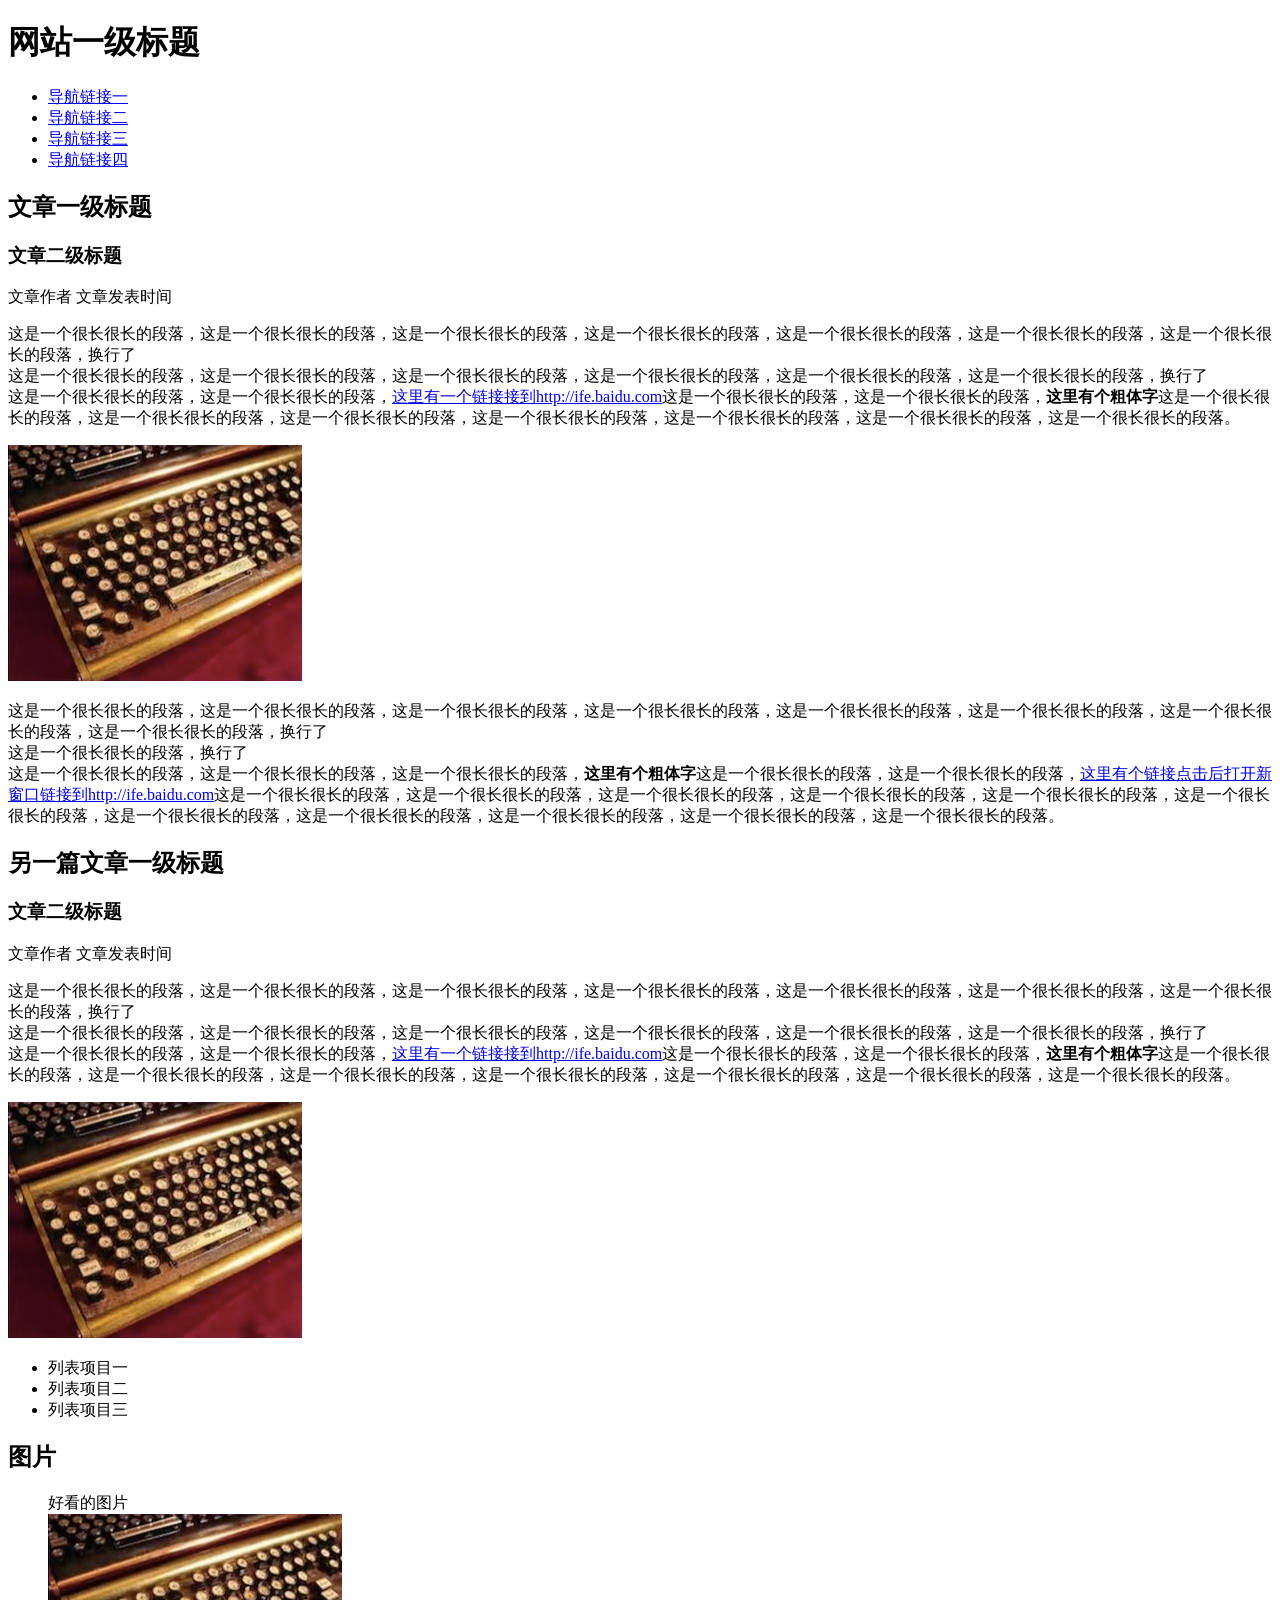
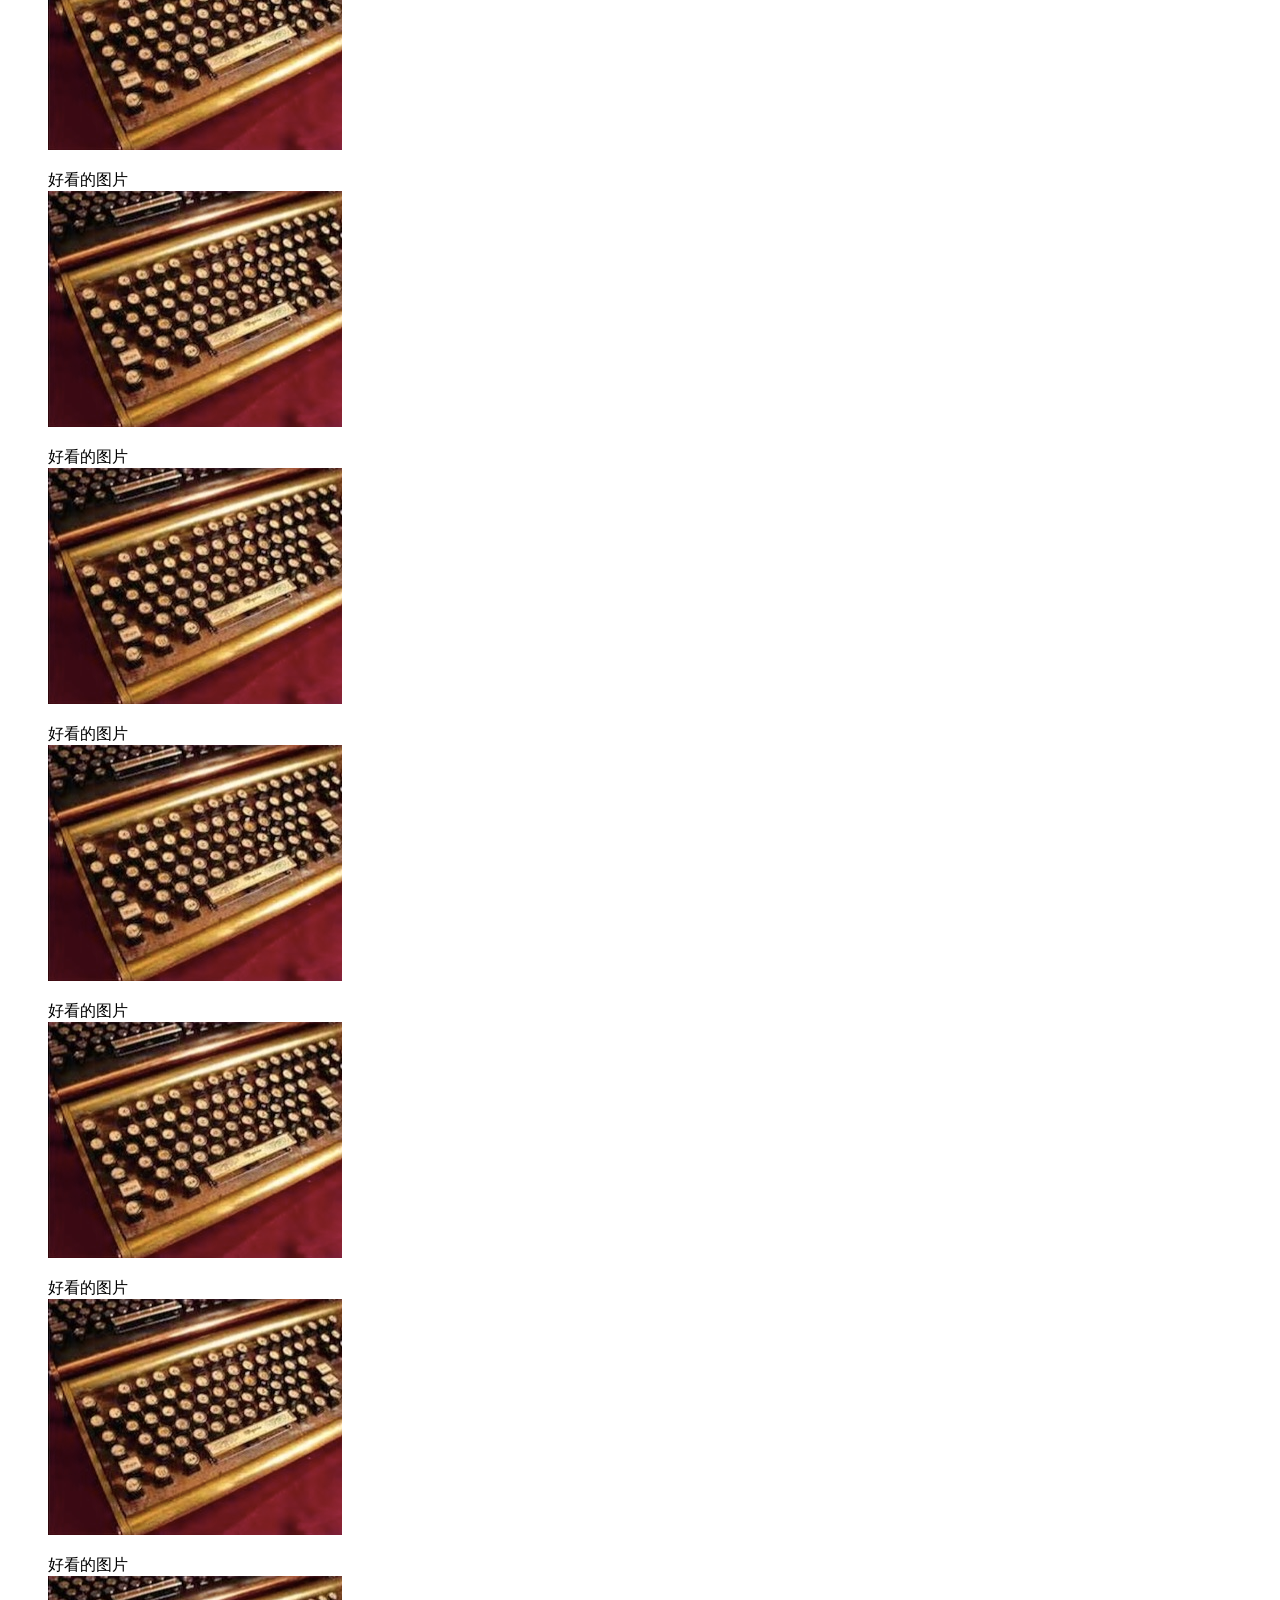
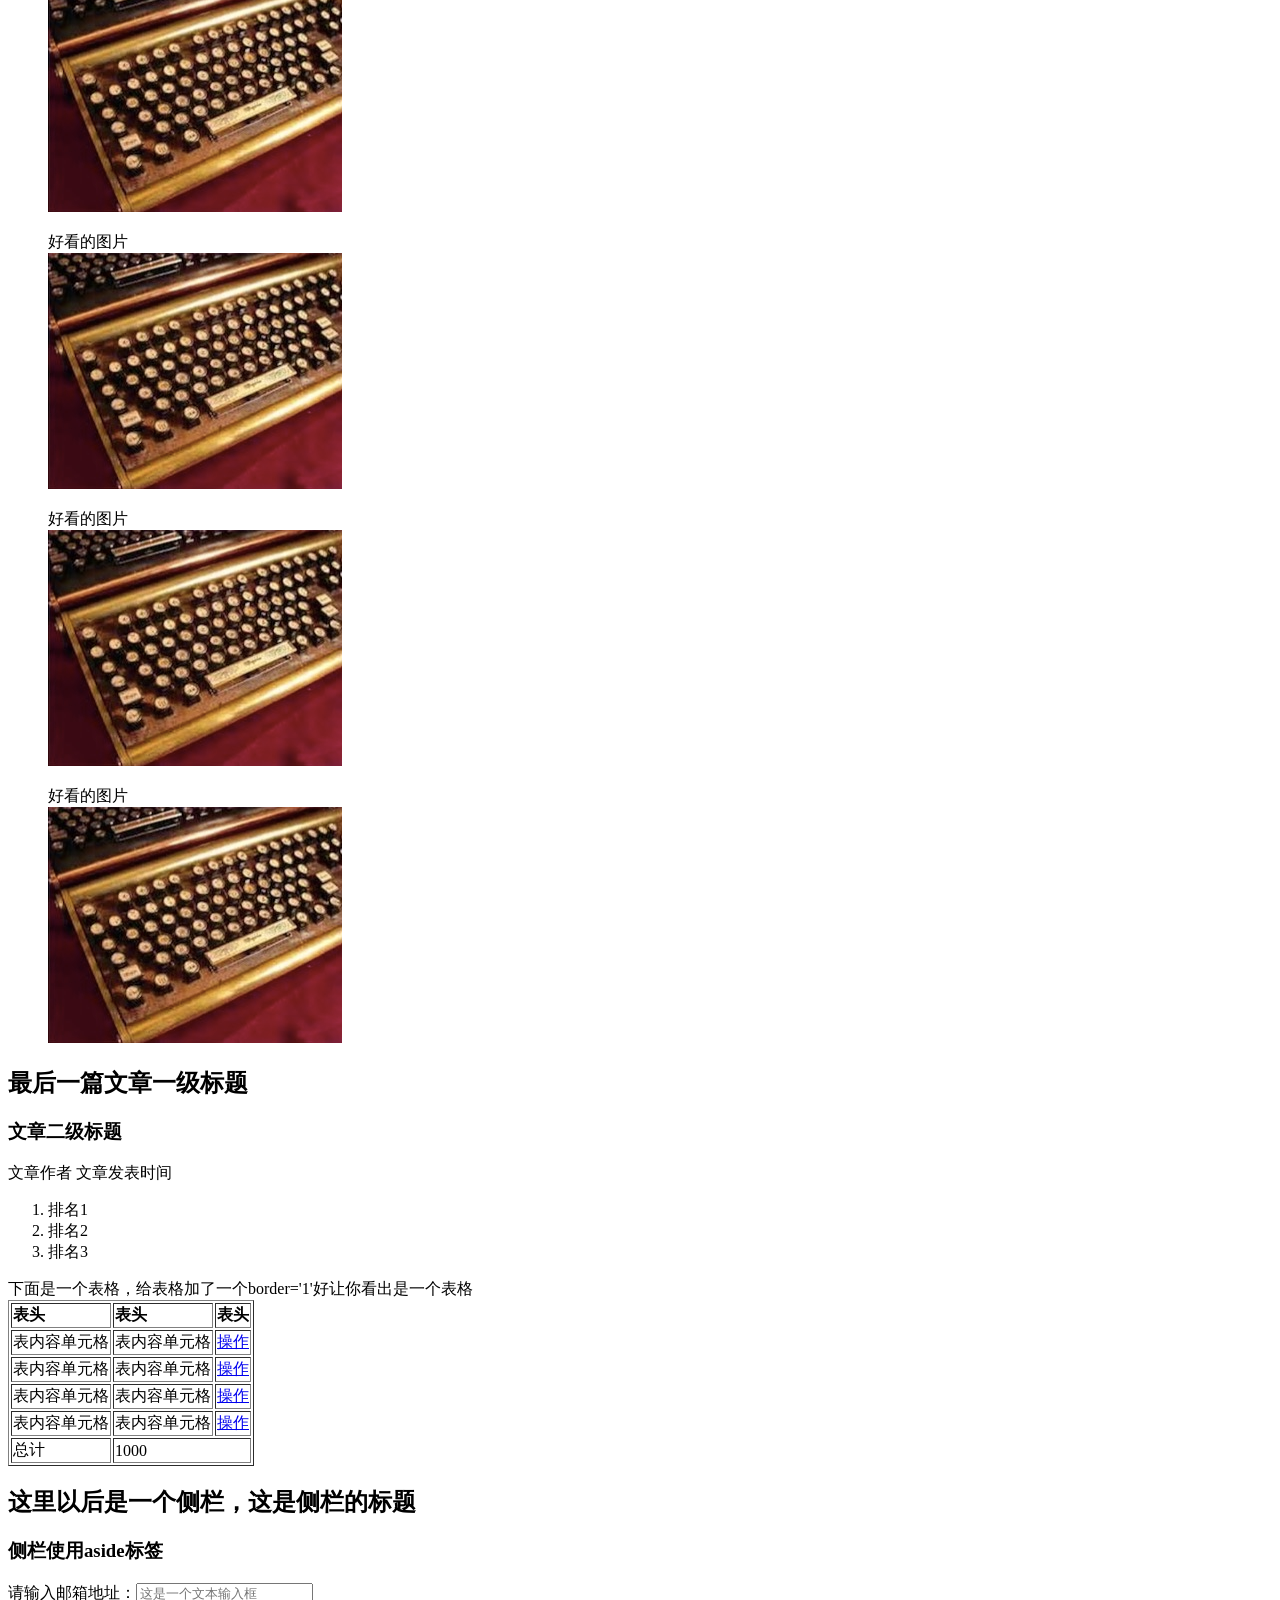
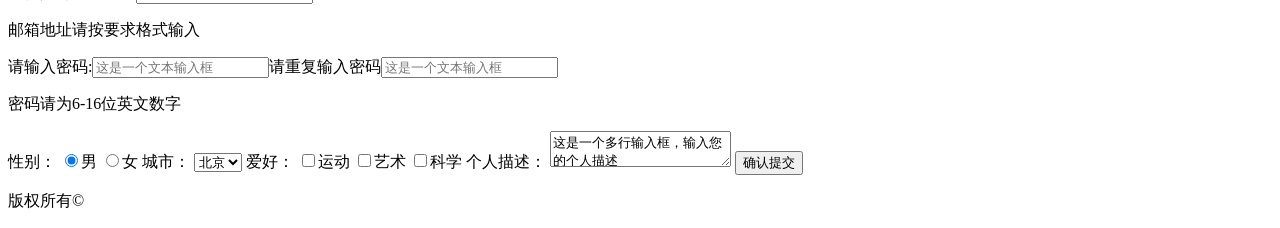
<file: ife2016/task_1/index.html>
<!DOCTYPE html>
<html lang="en">
<head>
    <meta charset="UTF-8">
    <title>IFE task 1</title>
</head>
<body>
<header>
    <h1>网站一级标题</h1>
    <nav>
        <ul>
            <li><a href="#">导航链接一</a></li>
            <li><a href="#">导航链接二</a></li>
            <li><a href="#">导航链接三</a></li>
            <li><a href="#">导航链接四</a></li>
        </ul>
    </nav>
</header>
<article>
    <header>
        <h2>文章一级标题</h2>
        <h3>文章二级标题</h3>
    </header>
    <div>
        <span>文章作者</span>
        <time>文章发表时间</time>
    </div>
    <p>
        这是一个很长很长的段落，这是一个很长很长的段落，这是一个很长很长的段落，这是一个很长很长的段落，这是一个很长很长的段落，这是一个很长很长的段落，这是一个很长很长的段落，换行了<br />
        这是一个很长很长的段落，这是一个很长很长的段落，这是一个很长很长的段落，这是一个很长很长的段落，这是一个很长很长的段落，这是一个很长很长的段落，换行了<br />
        这是一个很长很长的段落，这是一个很长很长的段落，<a href="http://ife.baidu.com">这里有一个链接接到http://ife.baidu.com</a>这是一个很长很长的段落，这是一个很长很长的段落，<b>这里有个粗体字</b>这是一个很长很长的段落，这是一个很长很长的段落，这是一个很长很长的段落，这是一个很长很长的段落，这是一个很长很长的段落，这是一个很长很长的段落，这是一个很长很长的段落。
    </p>
    <img src="img/task1.png">
    <p>
        这是一个很长很长的段落，这是一个很长很长的段落，这是一个很长很长的段落，这是一个很长很长的段落，这是一个很长很长的段落，这是一个很长很长的段落，这是一个很长很长的段落，这是一个很长很长的段落，换行了<br />
        这是一个很长很长的段落，换行了<br />
        这是一个很长很长的段落，这是一个很长很长的段落，这是一个很长很长的段落，<b>这里有个粗体字</b>这是一个很长很长的段落，这是一个很长很长的段落，<a href="http://ife.baidu.com" target="_blank">这里有个链接点击后打开新窗口链接到http://ife.baidu.com</a>这是一个很长很长的段落，这是一个很长很长的段落，这是一个很长很长的段落，这是一个很长很长的段落，这是一个很长很长的段落，这是一个很长很长的段落，这是一个很长很长的段落，这是一个很长很长的段落，这是一个很长很长的段落，这是一个很长很长的段落，这是一个很长很长的段落。
    </p>
</article>
<article>
    <header>
        <h2>另一篇文章一级标题</h2>
        <h3>文章二级标题</h3>
    </header>
    <div>
        <span>文章作者</span>
        <time>文章发表时间</time>
    </div>
    <p>
        这是一个很长很长的段落，这是一个很长很长的段落，这是一个很长很长的段落，这是一个很长很长的段落，这是一个很长很长的段落，这是一个很长很长的段落，这是一个很长很长的段落，换行了<br />
        这是一个很长很长的段落，这是一个很长很长的段落，这是一个很长很长的段落，这是一个很长很长的段落，这是一个很长很长的段落，这是一个很长很长的段落，换行了<br />
        这是一个很长很长的段落，这是一个很长很长的段落，<a href="http://ife.baidu.com">这里有一个链接接到http://ife.baidu.com</a>这是一个很长很长的段落，这是一个很长很长的段落，<b>这里有个粗体字</b>这是一个很长很长的段落，这是一个很长很长的段落，这是一个很长很长的段落，这是一个很长很长的段落，这是一个很长很长的段落，这是一个很长很长的段落，这是一个很长很长的段落。
    </p>
    <img src="img/task1.png">
    <ul>
        <li>列表项目一</li>
        <li>列表项目二</li>
        <li>列表项目三</li>
    </ul>
    <section>
        <header>
            <h2>图片</h2>
        </header>
        <figure>
            <figcaption>好看的图片</figcaption>
            <img src="img/task1.png">
        </figure>
        <figure>
            <figcaption>好看的图片</figcaption>
            <img src="img/task1.png">
        </figure>
        <figure>
            <figcaption>好看的图片</figcaption>
            <img src="img/task1.png">
        </figure>
        <figure>
            <figcaption>好看的图片</figcaption>
            <img src="img/task1.png">
        </figure>
        <figure>
            <figcaption>好看的图片</figcaption>
            <img src="img/task1.png">
        </figure>
        <figure>
            <figcaption>好看的图片</figcaption>
            <img src="img/task1.png">
        </figure>
        <figure>
            <figcaption>好看的图片</figcaption>
            <img src="img/task1.png">
        </figure>
        <figure>
            <figcaption>好看的图片</figcaption>
            <img src="img/task1.png">
        </figure>
        <figure>
            <figcaption>好看的图片</figcaption>
            <img src="img/task1.png">
        </figure>
        <figure>
            <figcaption>好看的图片</figcaption>
            <img src="img/task1.png">
        </figure>
    </section>
</article>
<article>
    <header>
        <h2>最后一篇文章一级标题</h2>
        <h3>文章二级标题</h3>
    </header>
    <div>
        <span>文章作者</span>
        <time>文章发表时间</time>
    </div>
    <ol>
        <li>排名1</li>
        <li>排名2</li>
        <li>排名3</li>
    </ol>
    <span>下面是一个表格，给表格加了一个border='1'好让你看出是一个表格</span>
    <table border="1">
        <thead>
        <tr align="left">
            <th>表头</th>
            <th>表头</th>
            <th>表头</th>
        </tr>
        </thead>
        <tbody>
        <tr>
            <td>表内容单元格</td>
            <td>表内容单元格</td>
            <td><a href="#">操作</a></td>
        </tr>
        <tr>
            <td>表内容单元格</td>
            <td>表内容单元格</td>
            <td><a href="#">操作</a></td>
        </tr>
        <tr>
            <td>表内容单元格</td>
            <td>表内容单元格</td>
            <td><a href="#">操作</a></td>
        </tr>
        <tr>
            <td>表内容单元格</td>
            <td>表内容单元格</td>
            <td><a href="#">操作</a></td>
        </tr>
        <tr>
            <td>总计</td>
            <td colspan="2">1000</td>
        </tr>
        </tbody>
    </table>
</article>
<aside>
    <header>
        <h2>这里以后是一个侧栏，这是侧栏的标题</h2>
        <h3>侧栏使用aside标签</h3>
    </header>
    <form>
        <p>请输入邮箱地址：<input type="email" placeholder="这是一个文本输入框"></p>
        <p>邮箱地址请按要求格式输入</p>
        <p>请输入密码:<input type="password" placeholder="这是一个文本输入框">请重复输入密码<input type="password" placeholder="这是一个文本输入框"></p>
        <p>密码请为6-16位英文数字</p>
        <section>性别：
            <input type="radio" id="male" name="sex" value="male" checked><label for="male">男</label>
            <input type="radio" id="female" name="sex" value="female"><label for="female">女</label>
            城市：
            <select name="city">
                <option value="beijing" selected>北京</option>
                <option value="shanghai">上海</option>
                <option value="shenzhen">深圳</option>
            </select>
            爱好：
            <input id="sport" type="checkbox" value="sport"><label for="sport">运动</label>
            <input id="art" type="checkbox" value="art"><label for="art">艺术</label>
            <input id="science" type="checkbox" value="science"><label for="science">科学</label>
            个人描述：
            <textarea>这是一个多行输入框，输入您的个人描述</textarea>
            <button type="submit">确认提交</button>
        </section>
    </form>
</aside>
<footer>
    <p>版权所有&copy;</p>
</footer>
</body>
</html>
</file>
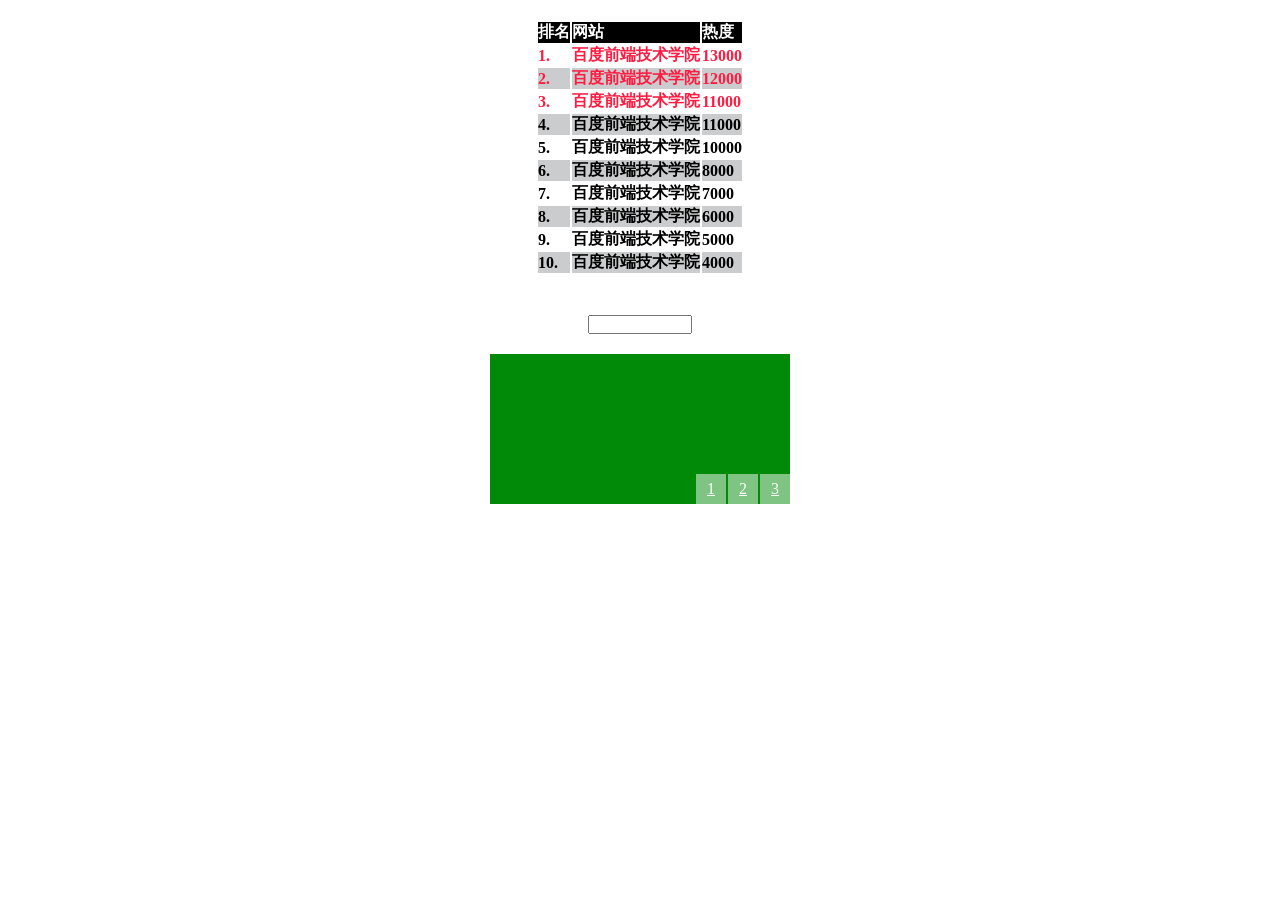
<file: ife2016/task_12/index.html>
<!DOCTYPE html>
<html lang="en">
<head>
    <meta charset="UTF-8">
    <title>IFE task 12</title>
    <link rel="stylesheet" href="css/style.css">
</head>
<body>
<div>
    <table class="table">
        <thead class="thead">
        <tr>
            <th>排名</th>
            <th>网站</th>
            <th>热度</th>
        </tr>
        </thead>
        <tbody class="tbody">
        <tr>
            <td>1.</td>
            <td>百度前端技术学院</td>
            <td>13000</td>
        </tr>
        <tr>
            <td>2.</td>
            <td>百度前端技术学院</td>
            <td>12000</td>
        </tr>
        <tr>
            <td>3.</td>
            <td>百度前端技术学院</td>
            <td>11000</td>
        </tr>
        <tr>
            <td>4.</td>
            <td>百度前端技术学院</td>
            <td>11000</td>
        </tr>
        <tr>
            <td>5.</td>
            <td>百度前端技术学院</td>
            <td>10000</td>
        </tr>
        <tr>
            <td>6.</td>
            <td>百度前端技术学院</td>
            <td>8000</td>
        </tr>
        <tr>
            <td>7.</td>
            <td>百度前端技术学院</td>
            <td>7000</td>
        </tr>
        <tr>
            <td>8.</td>
            <td>百度前端技术学院</td>
            <td>6000</td>
        </tr>
        <tr>
            <td>9.</td>
            <td>百度前端技术学院</td>
            <td>5000</td>
        </tr>
        <tr>
            <td>10.</td>
            <td>百度前端技术学院</td>
            <td>4000</td>
        </tr>
        </tbody>
    </table>
</div>

<div class="ipt_wrap">
    <label for="ipt"></label>
    <input id="ipt" class="ipt" type="text">
</div>

<div class="banner_wrap">
    <div id="bn_0" class="bn_wrap">
        <div class="bn_1"></div>
        <div class="bn_2">
            <div class="bn_2_left"></div>
            <div class="bn_2_right"></div>
        </div>
        <div class="bn_3"></div>
    </div>
    <div id="bn_1" class="bn_wrap">
        <div class="bn_1"></div>
        <div class="bn_2">
            <div class="bn_2_left"></div>
            <div class="bn_2_right"></div>
        </div>
        <div class="bn_3"></div>
    </div>
    <div id="bn_2" class="bn_wrap">
        <div class="bn_1"></div>
        <div class="bn_2">
            <div class="bn_2_left"></div>
            <div class="bn_2_right"></div>
        </div>
        <div class="bn_3"></div>
    </div>
    <div id="bn_3" class="bn_wrap">
        <div class="bn_1"></div>
        <div class="bn_2">
            <div class="bn_2_left"></div>
            <div class="bn_2_right"></div>
        </div>
        <div class="bn_3"></div>
    </div>
    <div class="bn_change">
        <a href="#bn_1" class="bn_change_1">1</a>
        <a href="#bn_2" class="bn_change_2">2</a>
        <a href="#bn_3" class="bn_change_3">3</a>
    </div>
</div>
</body>
</html>
</file>
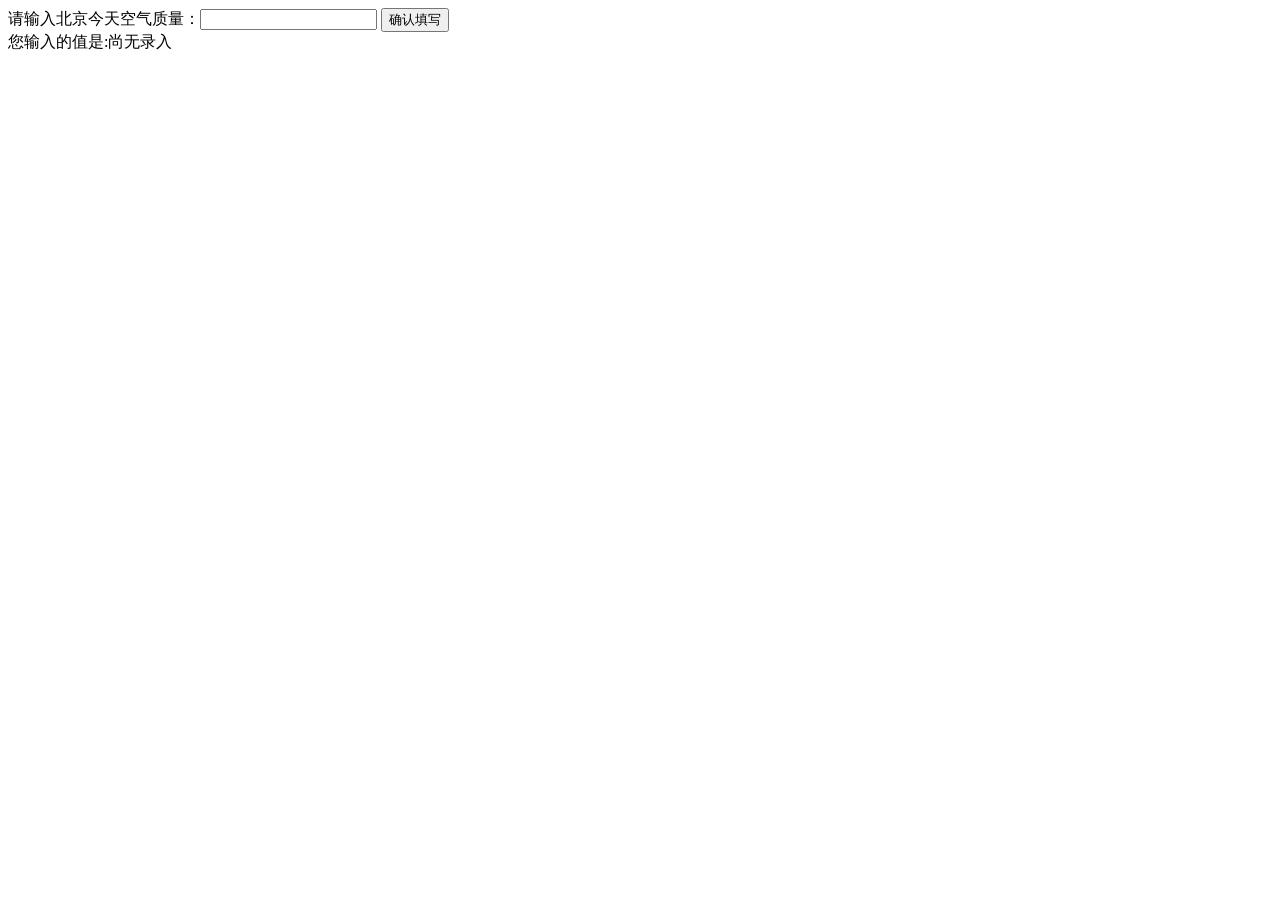
<file: ife2016/task_13/index.html>
<!DOCTYPE html>
<html lang="en">
<head>
    <meta charset="UTF-8">
    <title>IFE task 13</title>
</head>
<body>

<lable>请输入北京今天空气质量：<input id="aqi-input" type="text"></lable>
<button id="button">确认填写</button>

<div>您输入的值是:<span id="aqi-display">尚无录入</span></div>

<script>


    (function(){
        var ipt=document.getElementById("aqi-input"),
                btn=document.getElementById("button"),
                text=document.getElementById("aqi-display");

        function listener(){
            var str=ipt.value;
            if(str==null || /^ *$/.test(str))
                text.innerHTML="尚无录入";
            else
                text.innerHTML=ipt.value;
        }


        if(btn.addEventListener) {
            btn.addEventListener('click',listener,false);
        }
        else if(btn.attachEvent) {
            btn.attachEvent('onclick',listener);
        }
        else {
            btn.onclick=listener;
        }
    })();
</script>
</body>
</html>
</file>
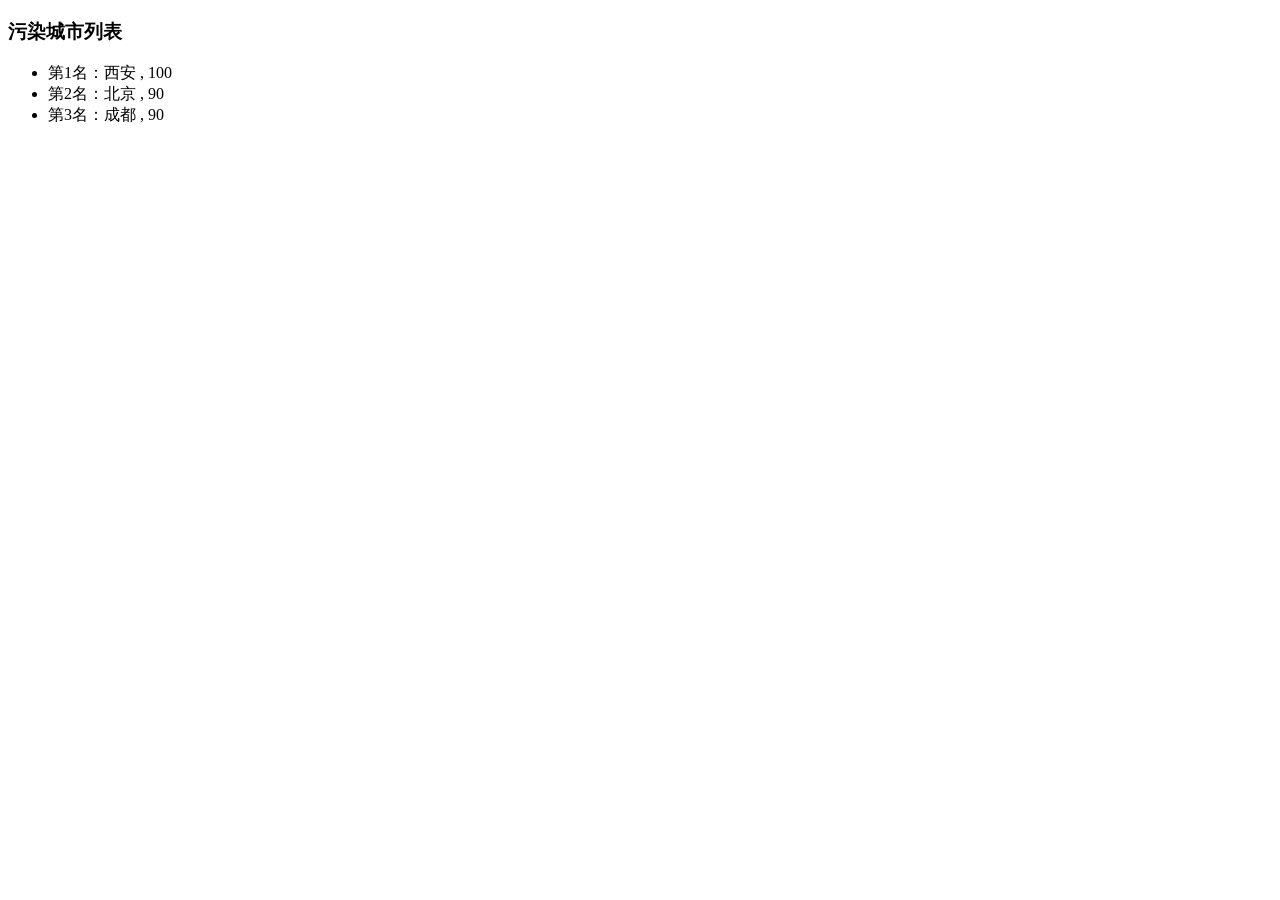
<file: ife2016/task_14/index.html>
<!DOCTYPE html>
<html>
<head>
    <meta charset="utf-8">
    <title>IFE Task 14</title>
</head>
<body>

<h3>污染城市列表</h3>
<ul id="aqi-list">
    <!--
        <li>第一名：福州（样例），10</li>
          <li>第二名：福州（样例），10</li> -->
</ul>

<script type="text/javascript">

    var aqiData = [
        ["北京", 90],
        ["上海", 50],
        ["福州", 10],
        ["广州", 50],
        ["成都", 90],
        ["西安", 100]
    ];

    (function () {

        /*
         在注释下方编写代码
         遍历读取aqiData中各个城市的数据
         将空气质量指数大于60的城市显示到aqi-list的列表中
         */
        var i,text='',box=document.getElementById("aqi-list");
        aqiData.sort(function(a,b){
            return b[1]-a[1];
        });

        for(i=0;i<aqiData.length;i++) {
            if(aqiData[i][1]>60) {
                text+='<li>第'+(i+1)+'名：'+aqiData[i][0]+' , '+aqiData[i][1]+'</li>';
            }
        }
        box.innerHTML=text;
    })();
</script>
</body>
</html>
</file>
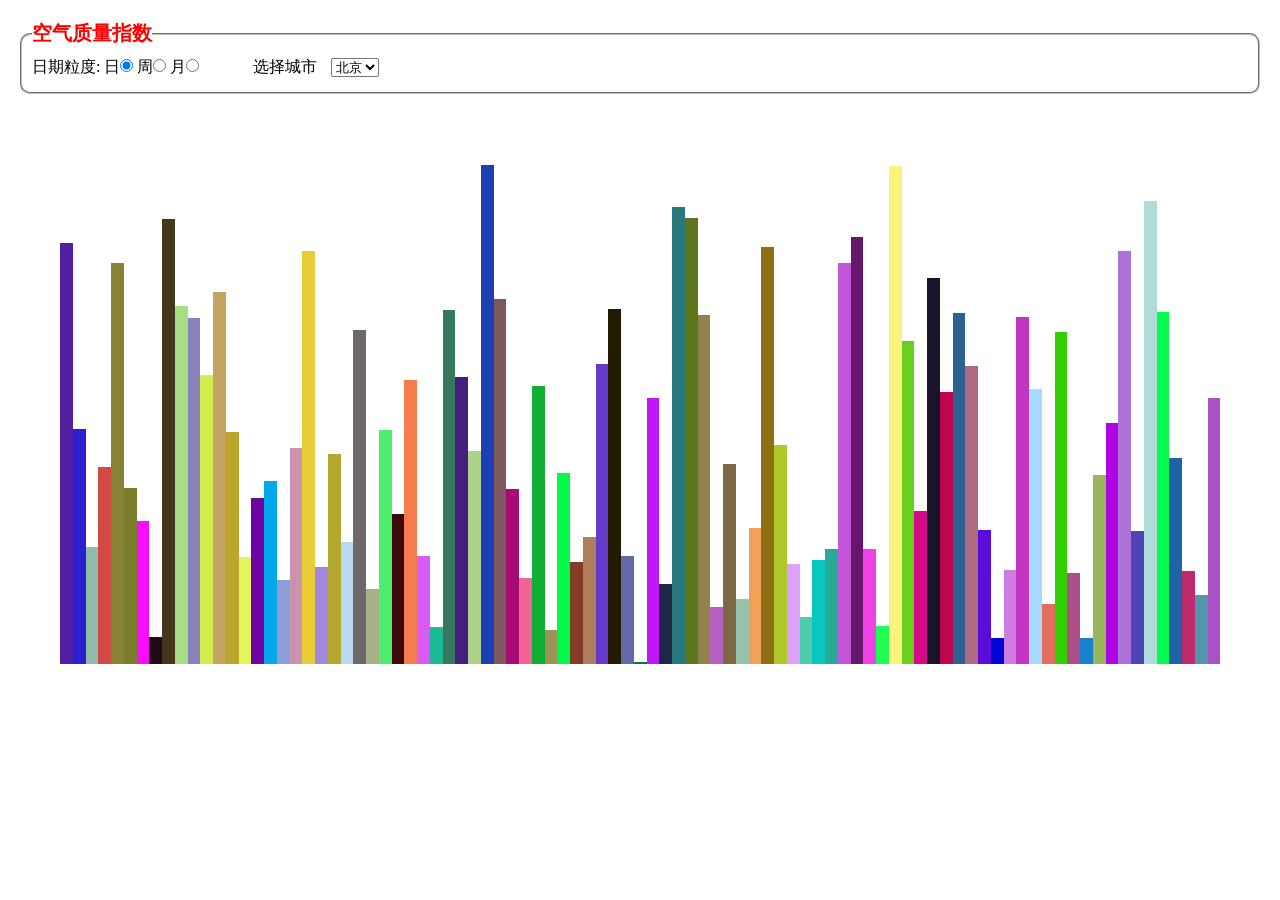
<file: ife2016/task_17/index.html>
<!DOCTYPE>
<html>
<head>
    <meta charset="utf-8">
    <title>IFE Task 17</title>
    <link rel="stylesheet" href="css/style.css">
</head>
<body>
<fieldset id="form-gra-time">
    <legend class="form_title">空气质量指数</legend>
    <span>日期粒度:</span>
    <label>日<input name="gra-time" value="day" type="radio" checked="checked"></label>
    <label>周<input name="gra-time" value="week" type="radio"></label>
    <label>月<input name="gra-time" value="month" type="radio"></label>

    <span class="select_city">选择城市</span>
    <select id="city-select">
        <option>北京</option>
    </select>
</fieldset>

<div id="aqi-chart-wrap">
    <div class="chat_item"></div>
    <div class="chat_item"></div>
    <div class="chat_item"></div>
    <div class="chat_item"></div>
</div>

<script src="js/app.js"></script>
</body>
</html>
</file>
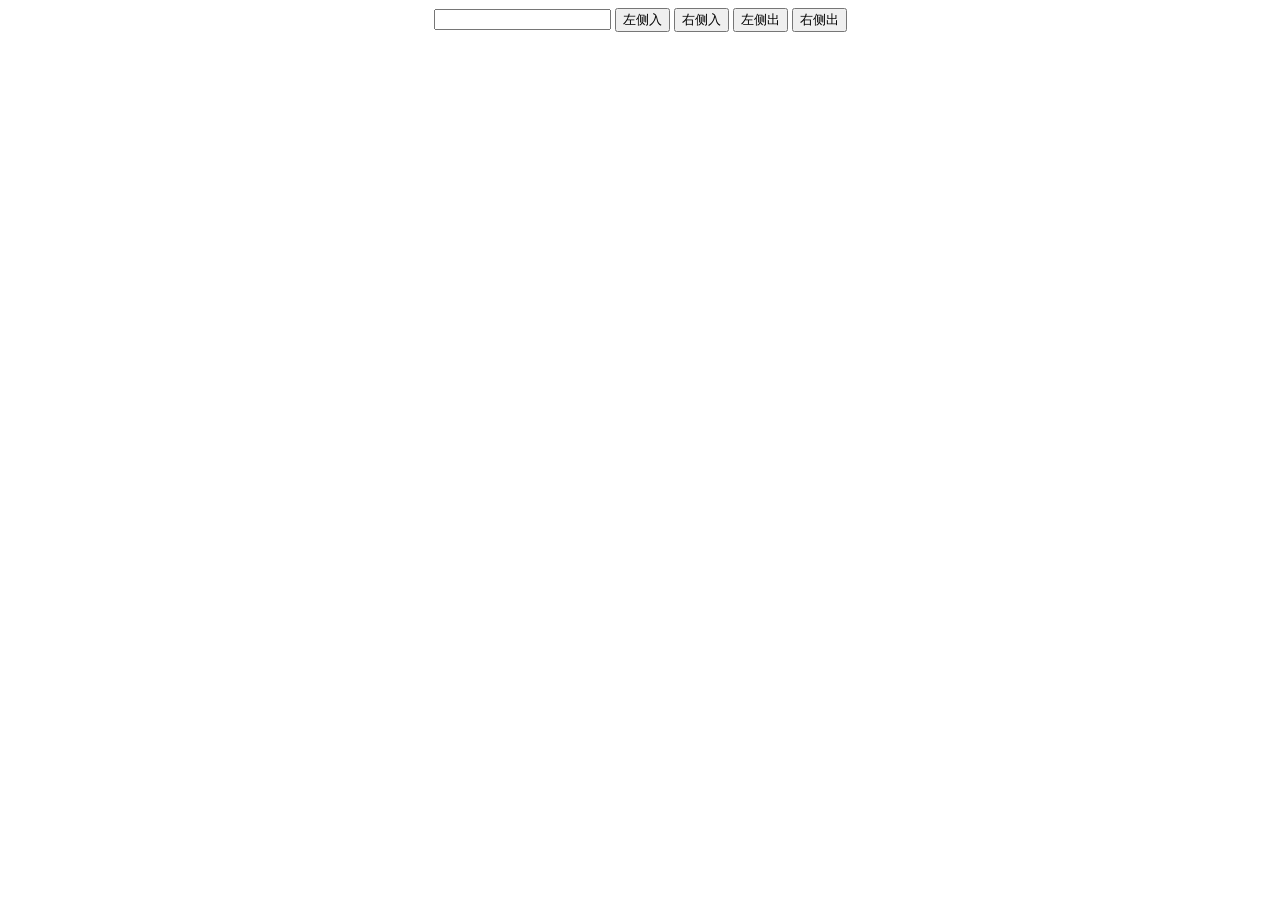
<file: ife2016/task_18/index.html>
<!DOCTYPE html>
<html lang="en">
<head>
    <meta charset="UTF-8">
    <title>IFE task 18</title>
    <link rel="stylesheet" href="css/style.css">
</head>
<body>

<input type="text" id="ipt">
<span id="btn_box">
    <button id="left_in">左侧入</button>
    <button id="right_in">右侧入</button>
    <button id="left_out">左侧出</button>
    <button id="right_out">右侧出</button>
</span>
<div id="box"></div>

<script src="js/app.js"></script>
</body>
</html>
</file>
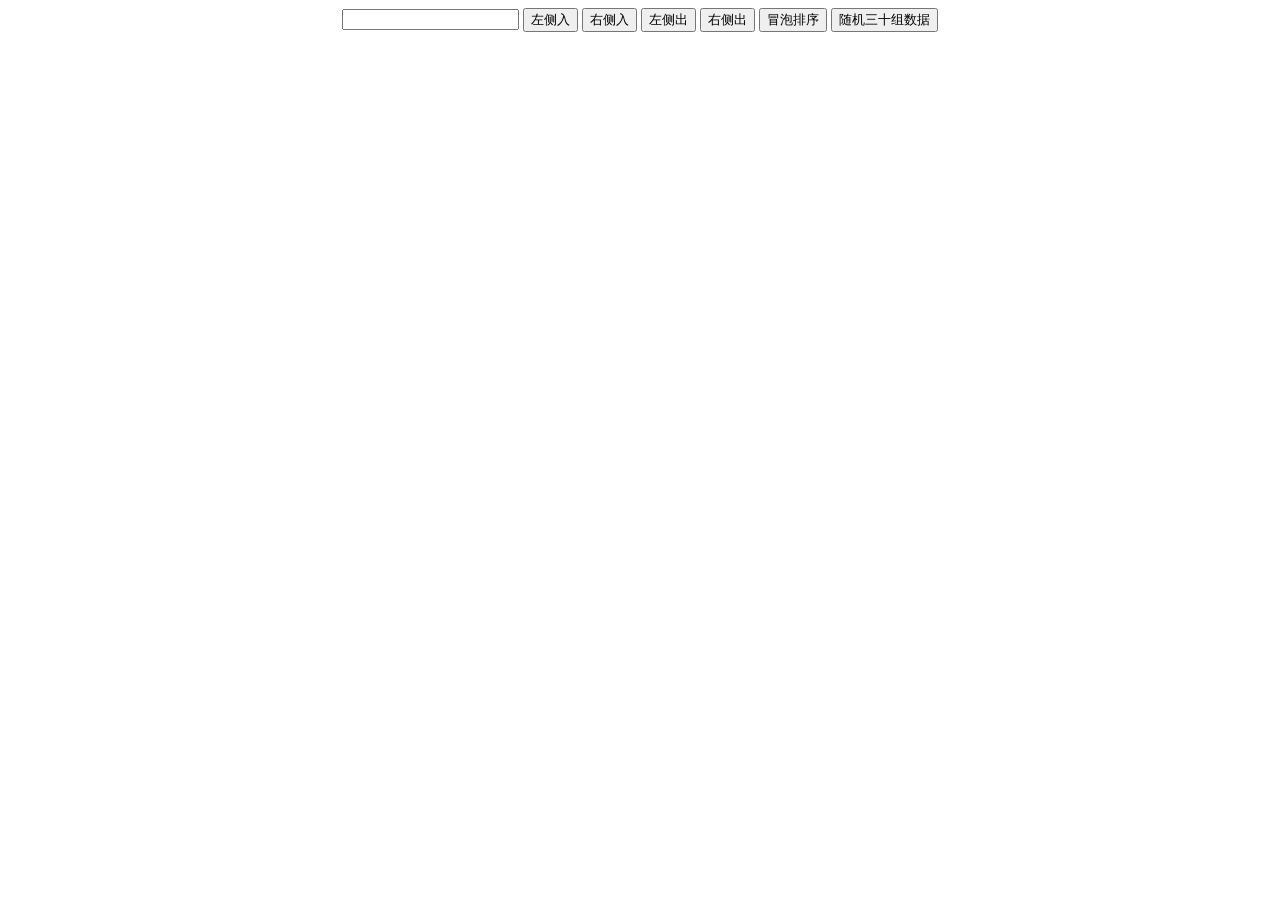
<file: ife2016/task_19/index.html>
<!DOCTYPE html>
<html lang="en">
<head>
    <meta charset="UTF-8">
    <title>IFE task 19</title>
    <link rel="stylesheet" href="css/style.css">
</head>
<body>

<input type="text" id="ipt">
<span id="btn_box">
    <button id="left_in">左侧入</button>
    <button id="right_in">右侧入</button>
    <button id="left_out">左侧出</button>
    <button id="right_out">右侧出</button>
    <button id="sort">冒泡排序</button>
    <button id="random">随机三十组数据</button>
</span>
<div id="box"></div>

<script src="js/app.js"></script>
</body>
</html>
</file>
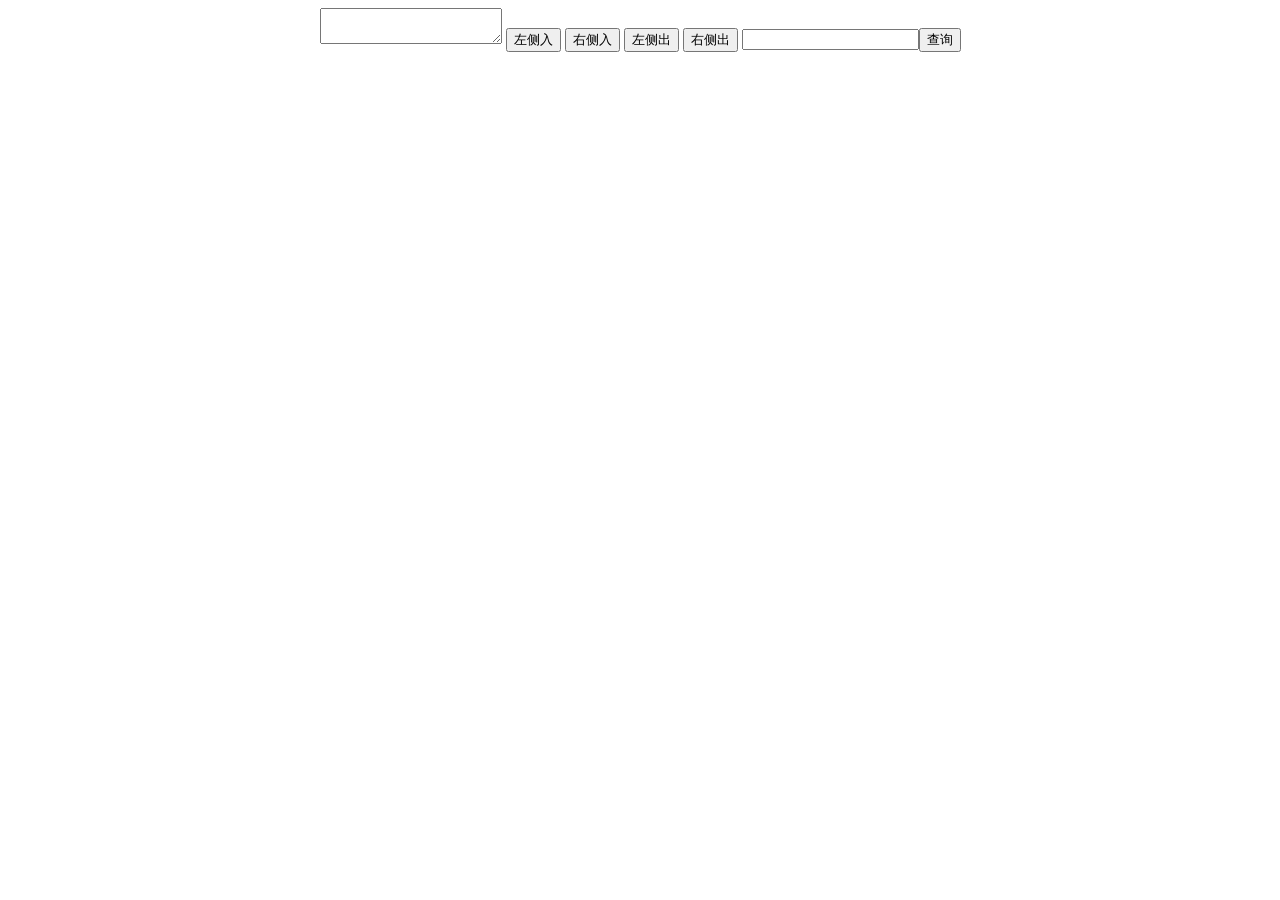
<file: ife2016/task_20/index.html>
<!DOCTYPE html>
<html lang="en">
<head>
    <meta charset="UTF-8">
    <title>IFE task 20</title>
    <link rel="stylesheet" href="css/style.css">
</head>
<body>

<textarea type="text" id="ipt"></textarea>
<span id="btn_box">
    <button id="left_in">左侧入</button>
    <button id="right_in">右侧入</button>
    <button id="left_out">左侧出</button>
    <button id="right_out">右侧出</button>
</span>
<input id="search_ipt"><button id="start_search">查询</button>
<div id="box"></div>

<script src="js/app.js"></script>
</body>
</html>
</file>
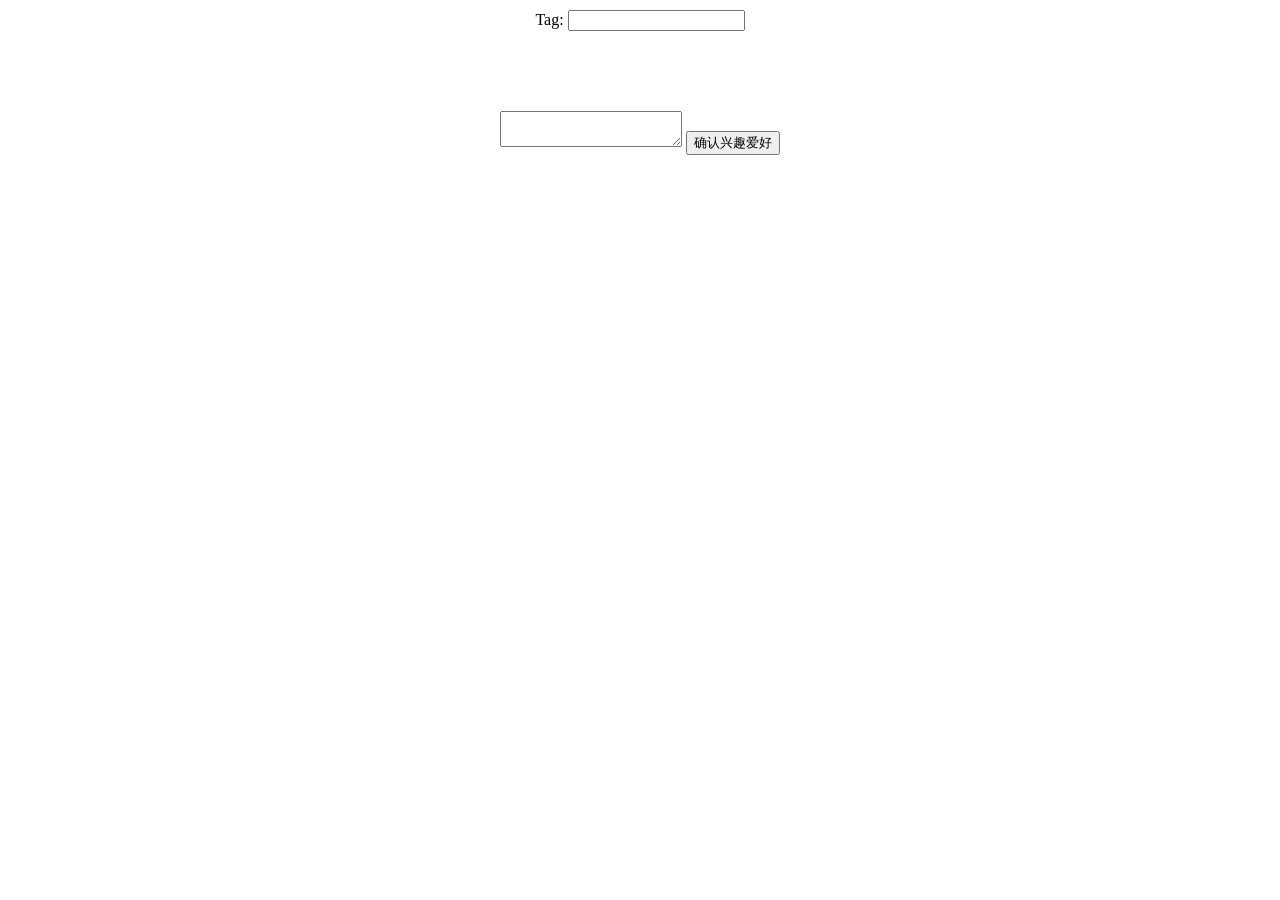
<file: ife2016/task_21/index.html>
<!DOCTYPE html>
<html lang="en">
<head>
    <meta charset="UTF-8">
    <title>IFE task 21</title>
    <link rel="stylesheet" href="css/style.css">
</head>
<body>
<form id="tag_wrap">
    <label>Tag:</label>
    <input type="text" id="tag_ipt">
    <div id="tag_box"></div>
</form>

<form>
    <textarea id="lover_area"></textarea>
    <button id="lover_button" type="button">确认兴趣爱好</button>
    <div id="lover_box"></div>
</form>

<script src="js/app.js"></script>
</body>
</html>
</file>
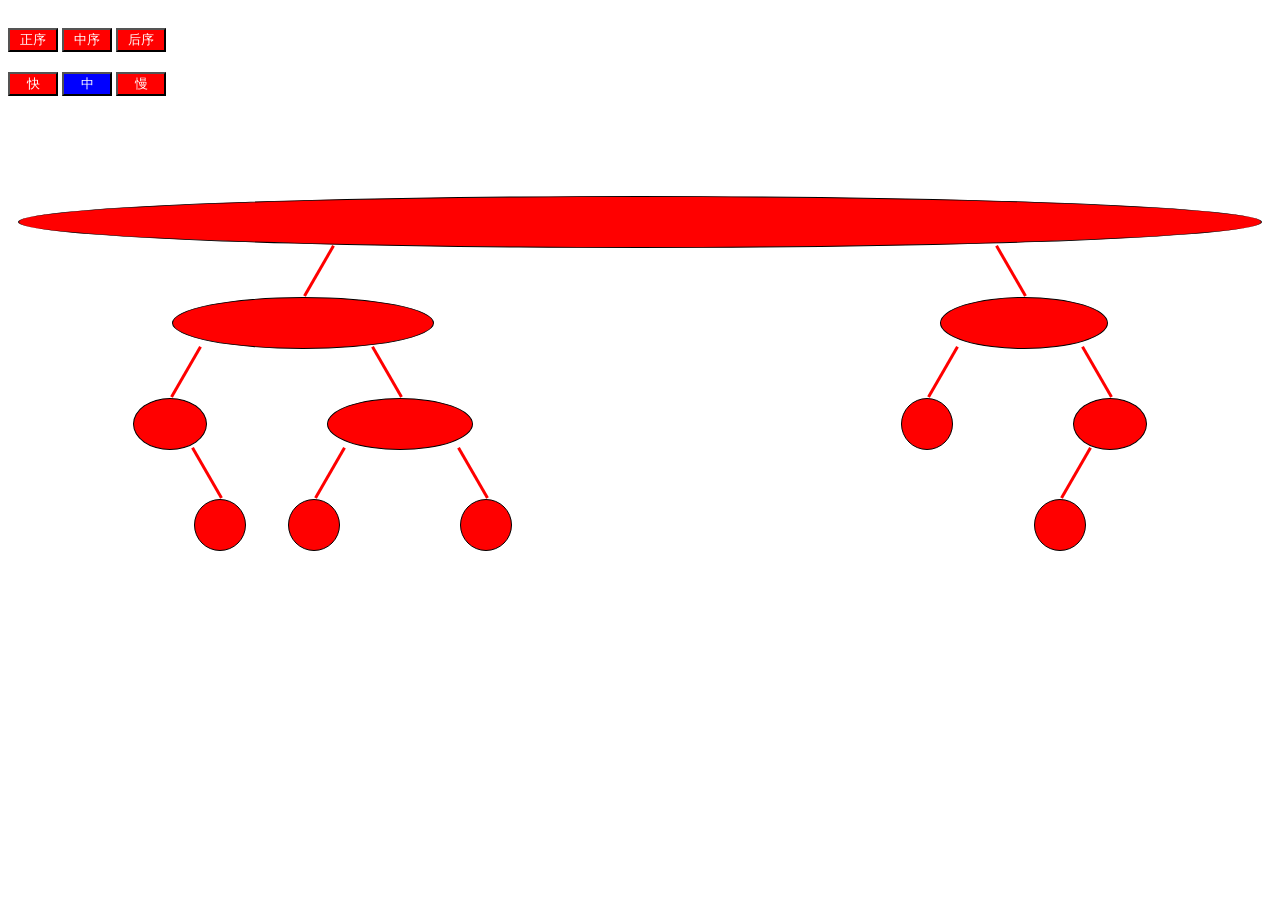
<file: ife2016/task_22/index.html>
<!DOCTYPE html>
<html lang="en">
<head>
    <meta charset="UTF-8">
    <title>IFE task 22</title>
    <link rel="stylesheet" href="css/style.css">
</head>
<body>

<div id="btn">
    <button id="preOrder">正序</button>
    <button id="inOrder">中序</button>
    <button id="postOrder">后序</button>
</div>
<div id="btn_speed">
    <button id="200">快</button>
    <button class="checked" id="500">中</button>
    <button id="800">慢</button>
</div>


<div id="root">
    <div class="left" id="1">
        <div class="left" id="2">
            <div class="right" id="3"></div>
        </div>
        <div class="right" id="4">
            <div class="left" id="5"></div>
            <div class="right" id="6"></div>
        </div>
    </div>
    <div class="right" id="7">
        <div class="left" id="8"></div>
        <div class="right" id="9">
            <div class="left" id="10"></div>
        </div>
    </div>
</div>

<script src="js/app.js"></script>
</body>
</html>
</file>
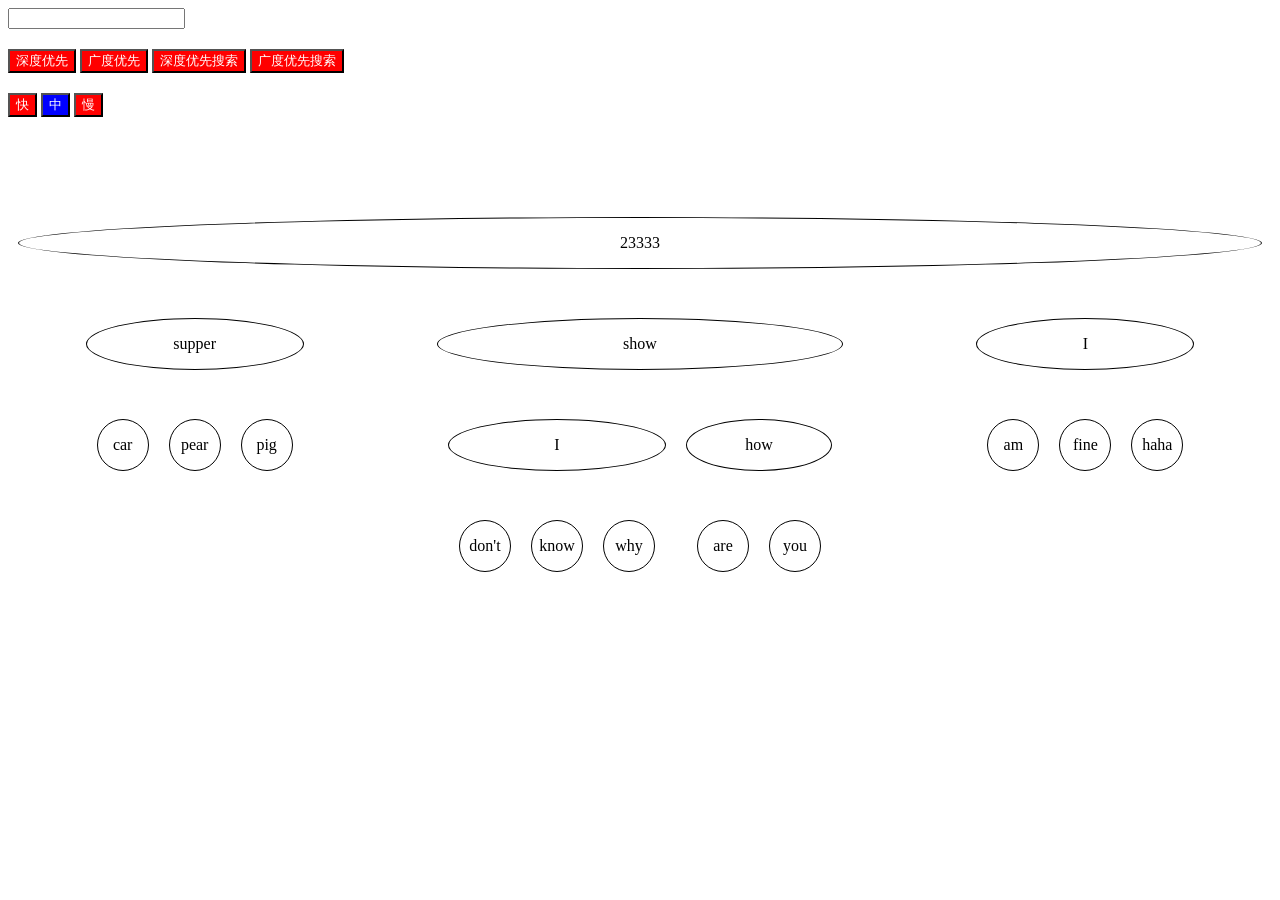
<file: ife2016/task_23/index.html>
<!DOCTYPE html>
<html lang="en">
<head>
    <meta charset="UTF-8">
    <title>IFE task 23</title>
    <link rel="stylesheet" href="css/style.css">
</head>
<body>
<input id="ipt">
<div id="btn">
    <button id="deepFirst">深度优先</button>
    <button id="breadthFirst">广度优先</button>
    <button id="deepFirstSearch">深度优先搜索</button>
    <button id="breadthFirstSearch">广度优先搜索</button>
</div>
<div id="btn_speed">
    <button id="200">快</button>
    <button class="checked" id="500">中</button>
    <button id="800">慢</button>
</div>


<div id="root">
    <span>23333</span>
    <div>
        <span>supper</span>
        <div>
            <span>car</span>
        </div>
        <div>
            <span>pear</span>
        </div>
        <div>
            <span>pig</span>
        </div>
    </div>
    <div>
        <span>show</span>
        <div>
            <span>I</span>
            <div>
                <span>don't</span>
            </div>
            <div>
                <span>know</span>
            </div>
            <div>
                <span>why</span>
            </div>
        </div>
        <div>
            <span>how</span>
            <div>
                <span>are</span>
            </div>
            <div>
                <span>you</span>
            </div>
        </div>
    </div>
    <div>
        <span>I</span>
        <div>
            <span>am</span>
        </div>
        <div>
            <span>fine</span>
        </div>
        <div>
            <span>haha</span>
        </div>
    </div>
</div>

<script src="js/app.js"></script>
</body>
</html>
</file>
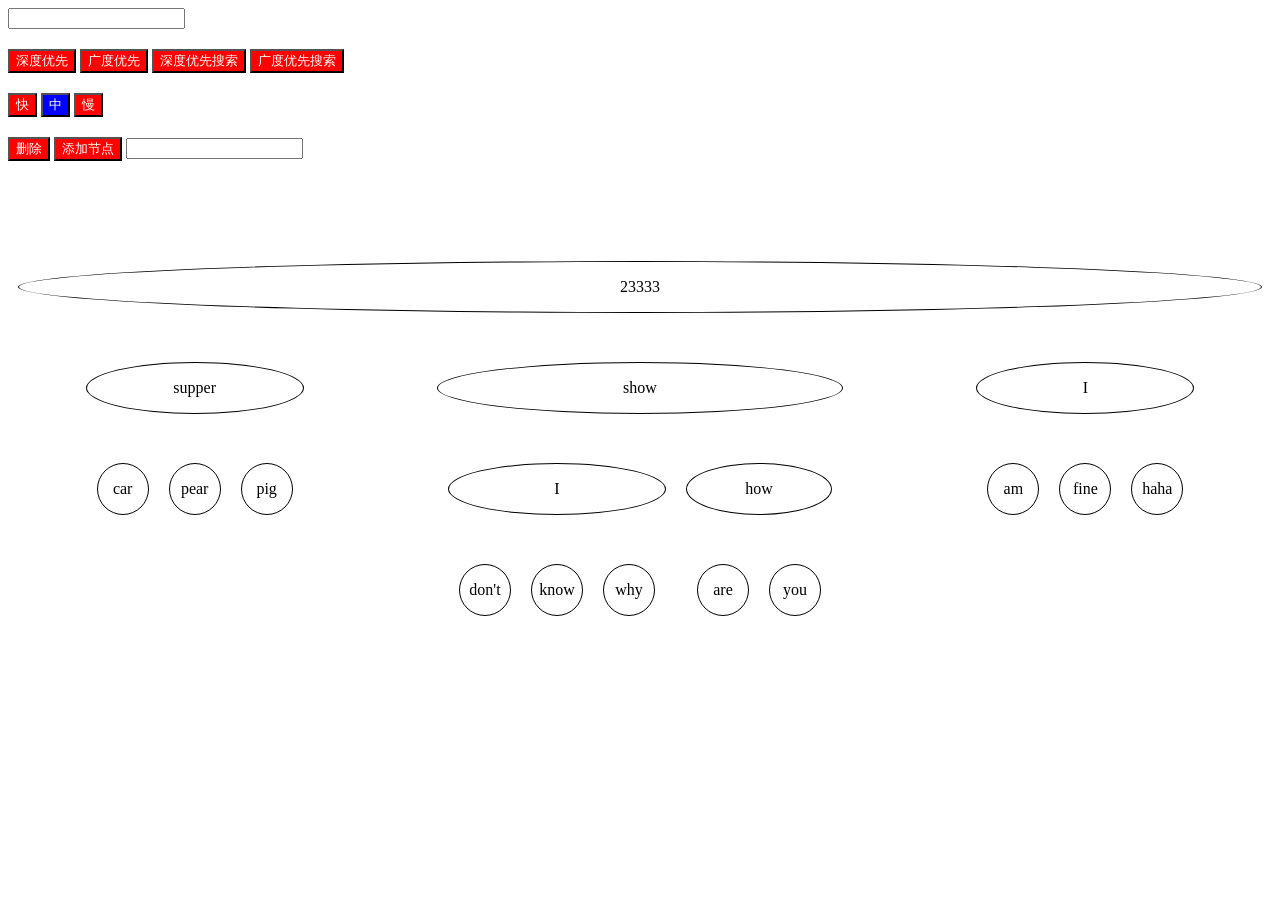
<file: ife2016/task_24/index.html>
<!DOCTYPE html>
<html lang="en">
<head>
    <meta charset="UTF-8">
    <title>IFE task 24</title>
    <link rel="stylesheet" href="css/style.css">
</head>
<body>

<input id="ipt">
<div id="btn">
    <button id="deepFirst">深度优先</button>
    <button id="breadthFirst">广度优先</button>
    <button id="deepFirstSearch">深度优先搜索</button>
    <button id="breadthFirstSearch">广度优先搜索</button>
</div>
<div id="btn_speed">
    <button id="200">快</button>
    <button class="checked" id="500">中</button>
    <button id="800">慢</button>
</div>

<div id="change_node">
    <button id="deleteNode">删除</button>
    <button id="addNode">添加节点</button>
    <input id="ipt_text">
</div>
<div id="root">
    <span>23333</span>
    <div>
        <span>supper</span>
        <div>
            <span>car</span>
        </div>
        <div>
            <span>pear</span>
        </div>
        <div>
            <span>pig</span>
        </div>
    </div>
    <div>
        <span>show</span>
        <div>
            <span>I</span>
            <div>
                <span>don't</span>
            </div>
            <div>
                <span>know</span>
            </div>
            <div>
                <span>why</span>
            </div>
        </div>
        <div>
            <span>how</span>
            <div>
                <span>are</span>
            </div>
            <div>
                <span>you</span>
            </div>
        </div>
    </div>
    <div>
        <span>I</span>
        <div>
            <span>am</span>
        </div>
        <div>
            <span>fine</span>
        </div>
        <div>
            <span>haha</span>
        </div>
    </div>
</div>

<script src="js/app.js"></script>
</body>
</html>
</file>
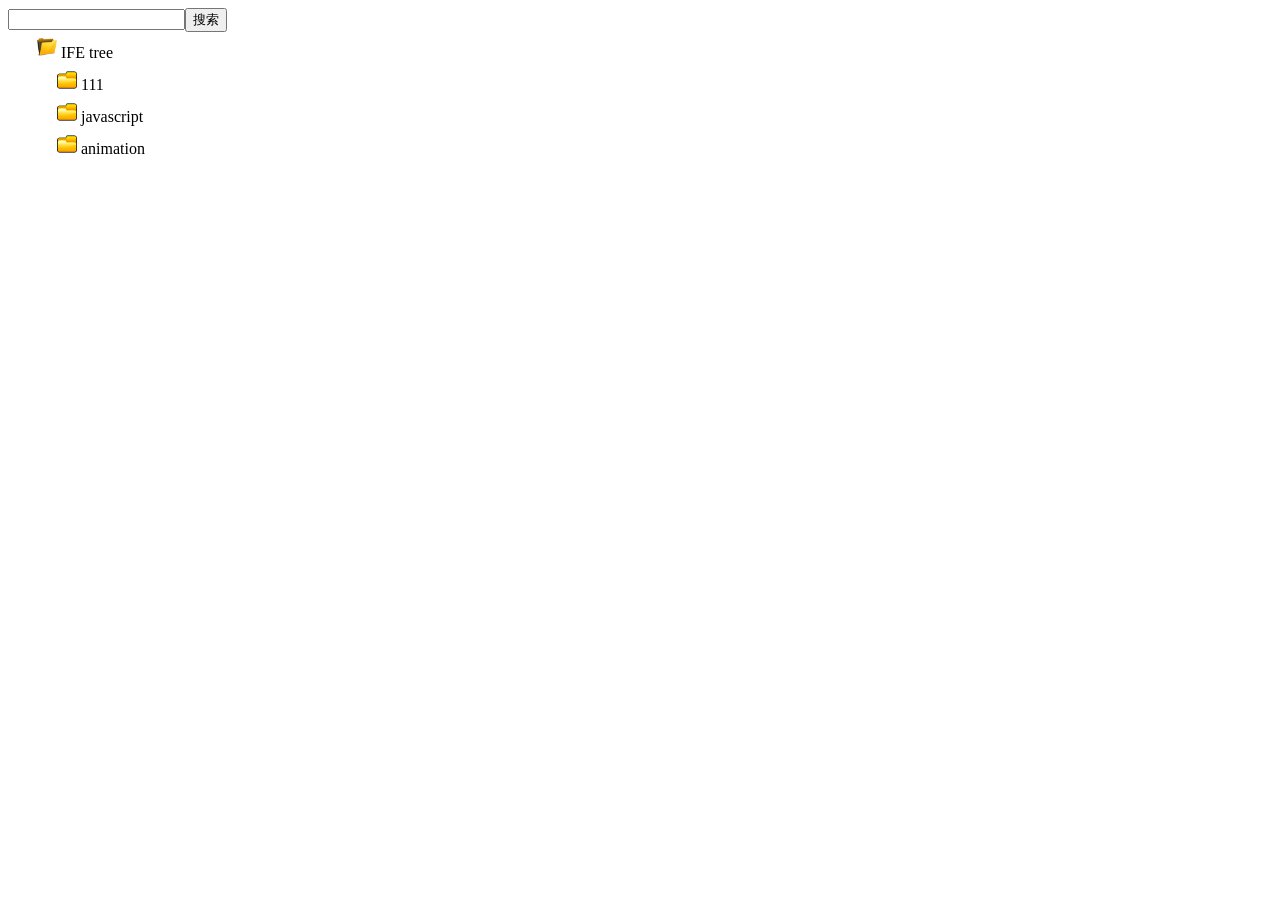
<file: ife2016/task_25/index.html>
<!DOCTYPE html>
<html lang="en">
<head>
    <meta charset="UTF-8">
    <title>IFE Task 25</title>
    <link rel="stylesheet" href="css/style.css">
</head>
<body>
<input id="search"><button id="research">搜索</button>

<div id="tree_box" onselectstart="return false">
    <div id="item_box">
        <div>
            <span>3</span>
            <div><span>1</span></div>
            <div><span>2</span></div>
        </div>
        <div>
            <span>4</span>
        </div>
    </div>
</div>
<script src="js/app.js"></script>
</body>
</html>
</file>
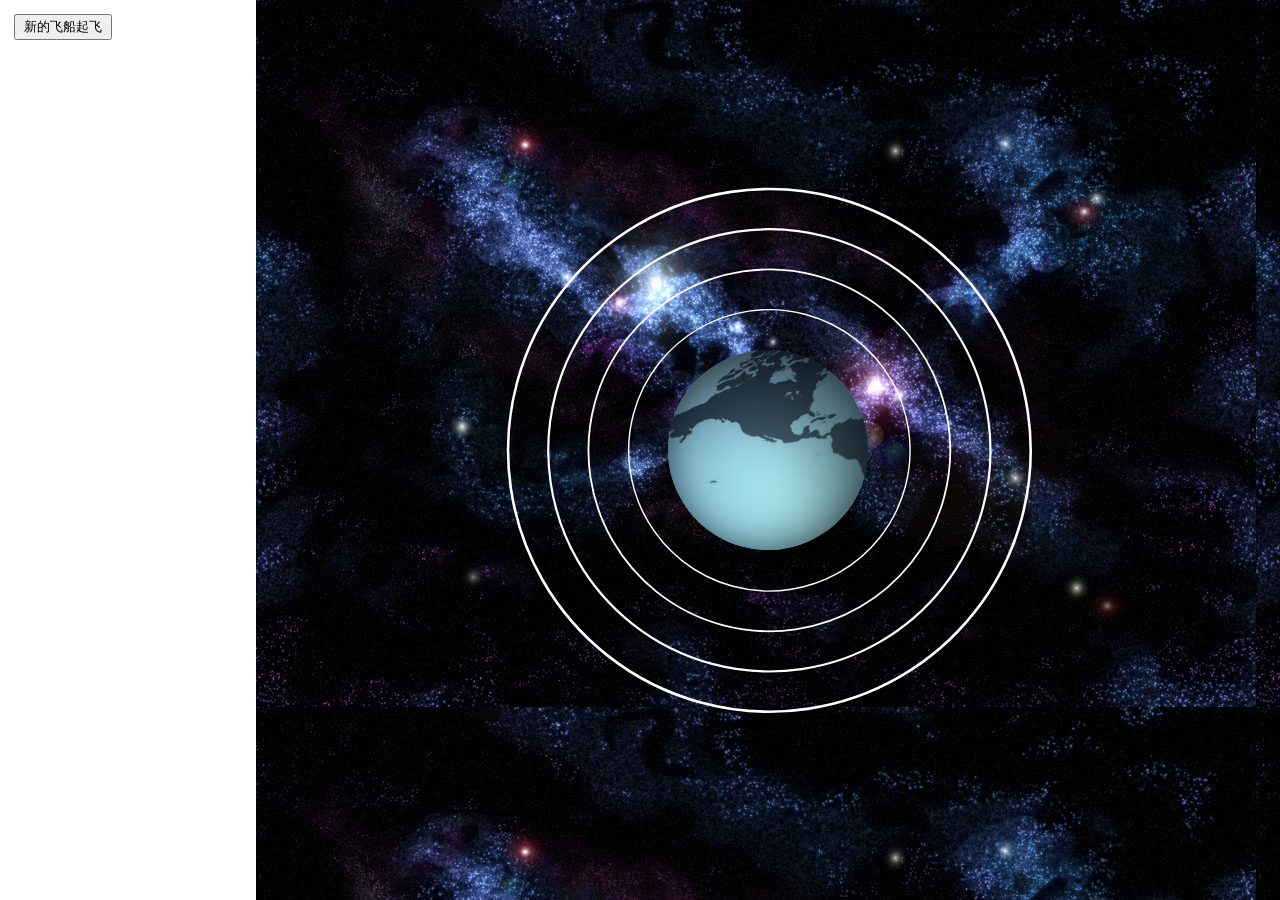
<file: ife2016/task_26/index.html>
<!DOCTYPE html>
<html lang="en">
<head>
    <meta charset="UTF-8">
    <title>IFE task 26</title>
    <link rel="stylesheet" href="css/style.css">
</head>
<body>
<div class="command" id="command">
    <!--
    <div class="command-obj">
        <label>对一号飞船下达指令：</label>
        <span class="command-btn">
            <button type="button">开始飞行</button>
            <button type="button">停止飞行</button>
            <button type="button">销毁</button>
        </span>
    </div>
    -->
    <div id="create-obj">
        <button id="create_ship_btn" type="button">新的飞船起飞</button>
    </div>
</div>
<div class="universe" id='universe'>
    <div class="planet" id="planet">
        <div class="trail">
            <div class="trail1"></div>
            <div class="trail2"></div>
            <div class="trail3"></div>
            <div class="trail4"></div>
        </div>
    </div>
    <!--
    <div data-status="run" class="ship" id="ship1">
        <span class="ship-name">1号</span>
        <span class="energy">84%</span>
    </div>
    -->
</div>

<script src="js/EmitMachine.js"></script>
<script src="js/Commander.js"></script>
<script src="js/Ship.js"></script>
<script src="js/app.js"></script>
</body>
</html>
</file>
<file: ife2016/task_12/css/style.css>
* {
    padding: 0;
    margin: 0;
}

/****** css选择器 ******/
.table {
    margin: 0 auto;
    padding: 20px;
}
.thead th {
    background-color: #000;
    color: #fff;
    text-align: left;
}
.tbody {
    font-weight: bold;
}
.tbody tr:nth-of-type(odd) {
    background-color: #fff;
}
.tbody tr:nth-of-type(even) {
    background-color: rgb(203,204,205);
}
.tbody tr:nth-of-type(-n+3){
    color: rgb(255,28,66);
}

/***** css过渡 ******/
.ipt_wrap {
    padding: 20px;
}
.ipt {
    display: block;
    transition: width 2s;
    -moz-transition: width 2s;
    -webkit-transition: width 2s;
    -o-transition: width 2s;
    width: 100px;
    margin: 0 auto;
}
.ipt:focus {
    transition: width 2s;
    -moz-transition: width 2s;
    -webkit-transition: width 2s;
    -o-transition: width 2s;
    width: 200px;
}

/***** css动画 *****/
@keyframes banner {
    0% {left: 0;}
    20% {left: 0;}
    30% {left: -100%;}
    50% {left: -100%;}
    60% {left: -200%;}
    80% {left: -200%;}
    100% {left: 0}
}
@-moz-keyframes banner {        /*firefox*/
    0% {left: 0;}
    20% {left: 0;}
    30% {left: -100%;}
    50% {left: -100%;}
    60% {left: -200%;}
    80% {left: -200%;}
    100% {left: 0}
}
@-webkit-keyframes banner {       /*safari and chrome*/
    0% {left: 0;}
    20% {left: 0;}
    30% {left: -100%;}
    50% {left: -100%;}
    60% {left: -200%;}
    80% {left: -200%;}
    100% {left: 0}
}
@-o-keyframes banner {           /*opera*/
    0% {left: 0;}
    20% {left: 0;}
    30% {left: -100%;}
    50% {left: -100%;}
    60% {left: -200%;}
    80% {left: -200%;}
    100% {left: 0}
}

@keyframes bannerTo2 {
    0% {left: -100%;}
    20% {left: -100%;}
    30% {left: -200%;}
    50% {left: -200%;}
    70% {left: 0;}
    90% {left: 0;}
    100% {left: -100%}
}
@-moz-keyframes bannerTo2 {        /*firefox*/
    0% {left: -100%;}
    20% {left: -100%;}
    30% {left: -200%;}
    50% {left: -200%;}
    70% {left: 0;}
    90% {left: 0;}
    100% {left: -100%}
}
@-webkit-keyframes bannerTo2 {      /*safari and chrome*/
    0% {left: -100%;}
    20% {left: -100%;}
    30% {left: -200%;}
    50% {left: -200%;}
    70% {left: 0;}
    90% {left: 0;}
    100% {left: -100%}
}
@-o-keyframes bannerTo2 {           /*opera*/
    0% {left: -100%;}
    20% {left: -100%;}
    30% {left: -200%;}
    50% {left: -200%;}
    70% {left: 0;}
    90% {left: 0;}
    100% {left: -100%}
}

@keyframes bannerTo3 {
    0% {left: -200%;}
    20% {left: -200%;}
    40% {left: 0;}
    60% {left: 0;}
    70% {left: 100%;}
    90% {left: 100%;}
    100% {left: -200%;}
}
@-moz-keyframes bannerTo3 {
    0% {left: -200%;}
    20% {left: -200%;}
    40% {left: 0;}
    60% {left: 0;}
    70% {left: 100%;}
    90% {left: 100%;}
    100% {left: -200%;}
}
@-webkit-keyframes bannerTo3 {
    0% {left: -200%;}
    20% {left: -200%;}
    40% {left: 0;}
    60% {left: 0;}
    70% {left: 100%;}
    90% {left: 100%;}
    100% {left: -200%;}
}
@-o-keyframes bannerTo3 {
    0% {left: -200%;}
    20% {left: -200%;}
    40% {left: 0;}
    60% {left: 0;}
    70% {left: 100%;}
    90% {left: 100%;}
    100% {left: -200%;}
}

.banner_wrap {
    position: relative;
    height: 150px;
    margin: 0 auto;
    width: 300px;
    overflow: hidden;
}
.bn_wrap {
/*    display: flex;*/
    position: absolute;
    height: 100%;
    width: 300%;
}
#bn_0 {
    z-index: 1;
    animation: banner 8s linear infinite normal;
    -moz-animation: banner 8s linear infinite normal;
    -webkit-animation: banner 8s linear infinite normal;
    -o-animation: banner 8s linear infinite normal;
}
.bn_1 {
    width: 33.33333333%;
    float: left;
    height: 100%;
    background-color: rgb(0,138,8);
}
.bn_2 {
    float: left;
    width: 33.33333333%;
    height: 100%;
}
.bn_2_left {
    float: left;
    width: 50%;
    height: 100%;
    background-color: rgb(70,0,255);
}
.bn_2_right {
    float: left;
    width: 50%;
    height: 100%;
    background-color: rgb(0,138,8);
}
.bn_3 {
    float: left;
    width: 33.33333333%;
    height: 100%;
    background-color: rgb(70,0,255);
}

.bn_change {
    position: absolute;
    z-index: 10;
    bottom: 0;
    right: 0;
}
[class*='bn_change_'] {
    margin-left: 2px;
    width: 30px;
    height: 30px;
    float: left;
    text-align: center;
    line-height: 30px;
    color: #fff;
    background-color: rgba(255,255,255,0.5);
}
#bn_2:target {
    height: 150px;
    z-index: 7;
    animation: bannerTo2 8s linear infinite normal;
    -moz-animation: bannerTo2 8s linear infinite normal;
    -webkit-animation: bannerTo2 8s linear infinite normal;
    -o-animation: bannerTo2 8s linear infinite normal;
}
#bn_1:target {
    z-index: 7;
    height: 150px;
    animation: banner 8s linear infinite normal;
    -moz-animation: banner 8s linear infinite normal;
    -webkit-animation: banner 8s linear infinite normal;
    -o-animation: banner 8s linear infinite normal;
}
#bn_3:target {
    z-index: 7;
    height: 150px;
    animation: bannerTo3 8s linear infinite normal;
    -moz-animation: bannerTo3 8s linear infinite normal;
    -webkit-animation: bannerTo3 8s linear infinite normal;
    -o-animation: bannerTo3 8s linear infinite normal;
}
</file>
<file: ife2016/task_17/css/style.css>
* {
    margin: 0;
    padding: 0;
}
#form-gra-time {
    margin: 20px;
    padding: 10px;
    height: 50px;
    border-radius: 10px;
}
.form_title {
    color: red;
    font-weight: bold;
    font-size: 20px;
}
.detail {
    position: absolute;
    top: -50px;
    background-color: #fff;
    z-index: 5;
    font-size: 12px;
    width: 120px;
    height: 30px;
    padding: 5px;
    border: 1px solid #666;
    border-radius: 8px;
    visibility: hidden;
}
.select_city {
    margin-left: 50px;
    margin-right: 10px;
}
#aqi-chart-wrap {
    display: flex;
    overflow: hidden;
    box-sizing: border-box;
    height: 550px;
    padding: 0 60px;
    align-items: flex-end;
    justify-content: space-around;
}
.chat_item {
    animation: move_In 1s;
    position: relative;
    display: inline-block;
    bottom: 0;
    width: 100px;
    flex-direction: row;
    background-color: red;
    flex-wrap: wrap;
    cursor: pointer;
}
@keyframes move_In {
    0% {
        bottom: -100%;
    }
    100% {
        bottom: 0;
    }
}
</file>
<file: ife2016/task_18/css/style.css>
#box {
    display: flex;
    flex-wrap: wrap;
    justify-content: center;
    margin: 50px;
}
body {
    text-align: center;
}
@keyframes moveInR {
    0% {
        left: 50%;
        width: 2px;
        margin: 5px 0;
    }
    50% {
        left: 0;
        width: 2px;
        margin: 5px 0;
    }
    100% {
        left: 0;
        width: 30px;
        margin: 5px;
    }
}
@keyframes moveInL {
    0% {
        left: -50%;
        width: 2px;
        margin: 5px 0;
    }
    50% {
        left: 0;
        width: 2px;
        margin: 5px 0;
    }
    100% {
        left: 0;
        width: 30px;
        margin: 5px;
    }
}
@keyframes moveOutL {
    0% {
        left: 0;
        width: 30px;
        margin: 5px 5px;
    }
    50% {
        left: 0;
        width: 5px;
        height: 5px;
    }
    100% {
        left: -50%;
        width: 0;
        margin: 5px 0;
    }
}
@keyframes moveOutR {
    0% {
        left: 0;
        width: 30px;
        margin: 5px 5px;
    }
    50% {
        left: 0;
        width: 5px;
        height: 5px;
    }
    100% {
        left: 50%;
        width: 0;
        margin: 5px 0;
    }
}
.moveInL {
    -webkit-animation: moveInL 2s;
    -o-animation: moveInL 2s;
    animation: moveInL 2s;
}
.moveInR {
    -webkit-animation: moveInR 2s;
    -o-animation: moveInR 2s;
    animation: moveInR 2s;
}
.moveOutL {
    -webkit-animation: moveOutL 2s;
    -o-animation: moveOutL 2s;
    animation: moveOutL 2s;
}
.moveOutR {
    -webkit-animation: moveOutR 2s;
    -o-animation: moveOutR 2s;
    animation: moveOutR 2s;
}
#box>div {
    position: relative;
    cursor: pointer;
    /*-webkit-transition: left 2s;*/
    /*-moz-transition: left 2s;*/
    /*-o-transition: left 2s;*/
    /*transition: left 2s;*/
    width: 30px;
    height: 30px;
    background-color: red;
    color: #fff;
    margin: 5px;
    text-align: center;
    line-height: 30px;
}
</file>
<file: ife2016/task_19/css/style.css>
#box {
    display: flex;
    flex-wrap: wrap;
    align-items: flex-end;
    justify-content: center;
    margin: 50px;
    height: 500px;
}
body {
    text-align: center;
}
@keyframes moveInR {
    0% {
        left: 50%;
        width: 2px;
        margin: 5px 0;
    }
    50% {
        left: 0;
        width: 2px;
        margin: 5px 0;
    }
    100% {
        left: 0;
        width: 5px;
        margin: 5px;
    }
}
@keyframes moveInL {
    0% {
        left: -50%;
        width: 2px;
        margin: 5px 0;
    }
    50% {
        left: 0;
        width: 2px;
        margin: 5px 0;
    }
    100% {
        left: 0;
        width: 5px;
        margin: 5px;
    }
}
@keyframes moveOutL {
    0% {
        left: 0;
        width: 5px;
        margin: 5px 5px;
    }
    50% {
        left: 0;
        width: 5px;
    }
    100% {
        left: -50%;
        width: 0;
        margin: 5px 0;
        height: 5px;
    }
}
@keyframes moveOutR {
    0% {
        left: 0;
        width: 5px;
        margin: 5px 5px;
    }
    50% {
        left: 0;
        width: 5px;
    }
    100% {
        left: 50%;
        width: 0;
        margin: 5px 0;
        height: 5px;

    }
}
@keyframes LeftMove {
    0% {
        position: relative;
        left: 0;
    }
    100% {
        position: relative;
        background-color: yellow;
        left: -15px;
    }
}
@keyframes RightMove {
    0% {
        position: relative;
        left: 0;
    }
    100% {
        position: relative;
        background-color: yellow;
        left: 15px;
    }
}
.LeftMove {
    -webkit-animation: LeftMove 0.4s;
    -o-animation: LeftMove 0.4s;
    animation: LeftMove 0.4s;
}
.RightMove {
    -webkit-animation: RightMove 0.4s;
    -o-animation: RightMove 0.4s;
    animation: RightMove 0.4s;
}
.moveInL {
    -webkit-animation: moveInL 1s;
    -o-animation: moveInL 1s;
    animation: moveInL 1s;
}
.moveInR {
    -webkit-animation: moveInR 1s;
    -o-animation: moveInR 1s;
    animation: moveInR 1s;
}
.moveOutL {
    -webkit-animation: moveOutL 1s;
    -o-animation: moveOutL 1s;
    animation: moveOutL 1s;
}
.moveOutR {
    -webkit-animation: moveOutR 1s;
    -o-animation: moveOutR 1s;
    animation: moveOutR 1s;
}
#box>div {
    cursor: pointer;
    position: relative;
    -webkit-transition: left 1s;
    -moz-transition: left 1s;
    -o-transition: left 1s;
    transition: left 1s;
    width: 5px;
    background-color: red;
    margin: 5px;
}
</file>
<file: ife2016/task_20/css/style.css>
#box {
    display: flex;
    flex-wrap: wrap;
    justify-content: center;
    margin: 50px;
}
body {
    text-align: center;
}
#box>div {
    position: relative;
    cursor: pointer;
    -webkit-transition: width 2s;
    -moz-transition: width 2s;
    -o-transition: width 2s;
    transition: width 2s;
    height: 30px;
    background-color: red;
    color: #fff;
    margin: 5px;
    padding: 0 10px;
    text-align: center;
    line-height: 30px;
}
</file>
<file: ife2016/task_21/css/style.css>
#box {
    display: flex;
    flex-wrap: wrap;
    justify-content: center;
    margin: 50px;
}
body {
    text-align: center;
}
#tag_wrap {
    margin: 10px;
}
#lover_box,
#tag_box {
    display: flex;
    height: 40px;
    justify-content: center;
    margin: 20px;
}
.item {
    height: 20px;
    background-color: red;
    color: #fff;
    margin: 5px;
    padding: 5px 10px;
    cursor: pointer;
}
.item>span {
    transition: width 0.2s linear;
    display: inline-block;
    width: 0;
    height: 16px;
    overflow: hidden;
}
.item:hover>span {
    transition: width 0.2s linear;
    width: 64px;
    height: 16px;
}
.item:hover {
    background-color: blue;
}
</file>
<file: ife2016/task_22/css/style.css>
#root,
#root div {
    display: flex;
    position: relative;
    min-width: 50px;
    justify-content: space-around;
    height: 50px;
    border-radius: 100%;
    margin: 100px 10px;
    border: 1px solid #000;
    background-color: red;
}
button {
    width: 50px;
    background-color: red;
    color: #fff;
    margin-top: 20px;
}
.left {
    left: -50px;
}
.right {
    right: -50px;
}
.left:before,
.right:before {
    display: block;
    content: '';
    position: absolute;
    width: 3px;
    height: 58px;
    bottom: 52px;
    left: 50%;
    transform-origin: bottom;
    background-color: red;
}
.left:before {
    transform: rotateZ(30deg);
}
.right:before {
    transform: rotateZ(-30deg);
}
.checked {
    background-color: blue;
}
</file>
<file: ife2016/task_23/css/style.css>
#root,
#root div {
    display: flex;
    position: relative;
    min-width: 50px;
    justify-content: space-around;
    height: 50px;
    border-radius: 100%;
    margin: 100px 10px;
    border: 1px solid #000;
}
#root span {
    position: absolute;
    width: 100%;
    height: 100%;
    text-align: center;
    line-height: 50px;
    left: 0;
    border-radius: 100%;
}
button {
    background-color: red;
    color: #fff;
    margin-top: 20px;
}
#root.select,
#root .select {
    background-color: blue;
}
.select>span {
    color: #fff;
}
.checked {
    background-color: blue;
}
</file>
<file: ife2016/task_24/css/style.css>
#root,
#root div {
    display: flex;
    position: relative;
    min-width: 50px;
    justify-content: space-around;
    height: 50px;
    border-radius: 100%;
    margin: 100px 10px;
    border: 1px solid #000;
    cursor: pointer;
}
#root span {
    position: absolute;
    width: 100%;
    height: 100%;
    text-align: center;
    line-height: 50px;
    left: 0;
    border-radius: 100%;
}
button {
    background-color: red;
    color: #fff;
    margin-top: 20px;
}
#root.select,
#root .select {
    background-color: blue;
}
.select>span {
    color: #fff;
}
.checked {
    background-color: blue;
}
</file>
<file: ife2016/task_25/css/style.css>
#item_box div {
    margin-left: 20px;
}

#item_box span {
    padding: 2px 5px;
}

.hide div {
    height: 0;
    overflow: hidden;
}

.text {
    display: inline-block;
    height: 20px;
    font-size: 16px;
    cursor: pointer;
    -moz-user-select:none;
    margin: 4px 0;
}

.text::before {
    content: '';
    display: inline-block;
    width: 20px;
    height: 20px;
    margin: 0 4px;
}
.hide .text::before {
    background: url("../img/close.png");
    background-size: cover;
}
.text::before {
    background: url("../img/open.png") center;
    background-size: cover;
}
.add {
    margin-left: 20px;
    margin-right: 10px;
}

.select>span{
    background-color: red;
    color: #fff;
}
.text button {
    display: none;
}
.text:hover button {
    display: inline-block;
    float: right;
}
</file>
<file: ife2016/task_26/css/style.css>
* {
    padding: 0;
    margin: 0;
}
body,html {
    height: 100%;
}

.universe {
    position: relative;
    width: 80%;
    float: right;
    background: url("../img/universe.jpg");
    height: 100%;
}
.command {
    width: 20%;
    box-sizing: border-box;
    float: left;
    background-color: #fff;
    padding: 10px;
}
/*.planet {
    position: absolute;
    left: 50%;
    top: 40%;
    transform: translate(-50%,-50%);
    width: 100px;
    height: 100px;
    background-color: rgb(58,0,210);
    border-radius: 100%;
    box-shadow: 0 0 0 48px #000,
                0 0 0 50px #fff,
                0 0 0 98px #000,
                0 0 0 100px #fff,
                0 0 0 148px #000,
                0 0 0 150px #fff,
                0 0 0 198px #000,
                0 0 0 200px #fff;
}*/
@keyframes move-map {
    0% {
        background-position: -849px 0; }

    100% {
        background-position: 0 0; }
}
.planet {
    position: absolute;
    left: calc(50% - 100px);
    top: calc(50% - 100px);
    width: 200px;
    height: 200px;
    margin: 0;
    border-radius: 50%;
    background: url('../img/world.png') repeat-x;
    background-color: rgb(197,242,246);
    background-size: auto 100%;
    animation: move-map 30s infinite linear;
    transform: rotate(-30deg);
    box-shadow: 0 0 30px rgba(0,0,0,0.5) inset;
}
.trail {
    width: 100%;
    height: 100%;
}
.trail div {
    position: absolute;
    width: 100%;
    height: 100%;
    border-radius: 50%;
    border: 1px solid #fff;
}
.trail1 {
    transform: scale(1.4,1.4);
}
.trail2 {
    transform: scale(1.8,1.8);
}
.trail3 {
    transform: scale(2.2,2.2);
}
.trail4 {
    transform: scale(2.6,2.6);
}
.planet:before {
    content: "";
    position: absolute;
    top: 0;
    left: 0;
    width: 100%;
    height: 100%;
    border-radius: 50%;
    box-shadow: -40px 10px 70px 10px rgba(0,0,0,0.5) inset;
    z-index: 2;
}

.planet:after {
    content: "";
    position: absolute;
    border-radius: 50%;
    width: 100%;
    height: 100%;
    top: 0;
    left: 0;
    opacity: 0.3;
    background: radial-gradient(circle at 50% 80%, #81e8f6, #76deef 10%, #055194 66%, #062745 100%);
}
.command button {
    margin: 4px;
    padding: 2px 8px;
}
.ship {
    position: absolute;
    left: calc(50% - 50px);
    width: 100px;
    height: 30px;
    background-color: rgb(152,153,154);
    border-radius: 15px;
    line-height: 30px;
    text-align: center;
    perspective: 1200px;
    animation: rotate 10s infinite linear both paused;
}
.ship#ship1 {
    top: calc(50% - 15px + 135px);
    transform-origin: 50px -120px;
}
.ship#ship2 {
    top: calc(50% - 15px + 175px);
    transform-origin: 50px -160px;
}
.ship#ship3 {
    top: calc(50% - 15px + 215px);
    transform-origin: 50px -200px;
}
.ship#ship4 {
    top: calc(50% - 15px + 255px);
    transform-origin: 50px -240px;
}
.ship:before {
    content: '';
    display: block;
    float: left;
    height: 100%;
    width: 12px;
    border-radius: 15px 0 0 15px;
    background-color: rgb(58,0,210);
}
@keyframes rotate {
    0% {
        transform: rotate(0deg);
    }
    100% {
        transform: rotate(360deg);
    }
}
.ship[data-status="run"] {
    animation-play-state: running;
}
.ship[data-status='pause'] {
    animation-play-state: paused;
}
.status {
    position: absolute;
    width: 100%;
    left: 0;
    top: -30px;
    color: red;
}
</file>
